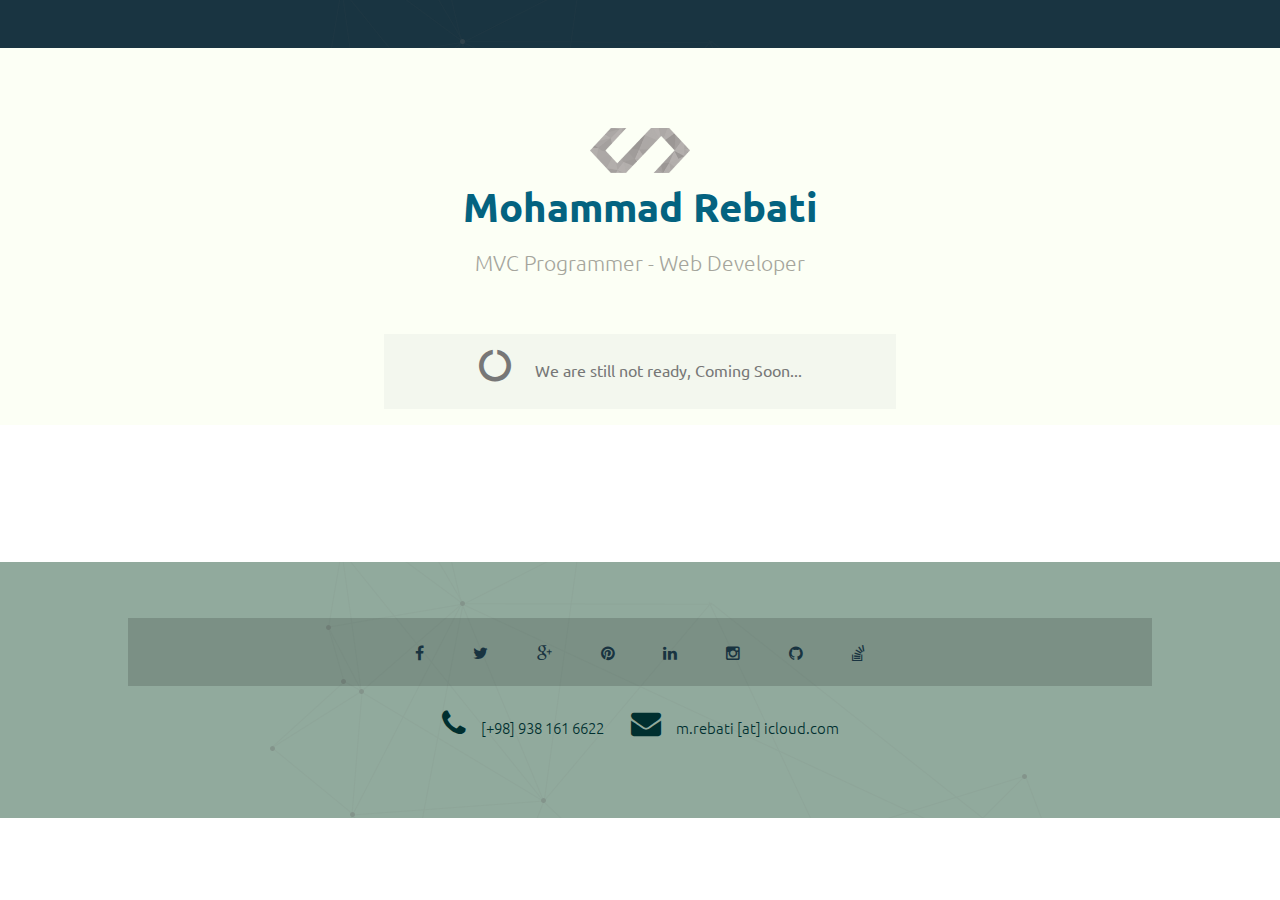
<file: Index.html>
﻿<!DOCTYPE html>
<html xmlns="http://www.w3.org/1999/xhtml">
    <head>
        <meta charset="utf-8">
        <meta content="Mohammad Rebati, Web Developer, MVC, Programmer" name="description">
        <meta content="Mohammad Rebati" name="author">
        <link href="./images/rebati(Logo2).png" rel="shortcut icon">
        <link href="font-awesome-4.3.0/css/font-awesome.css" rel="stylesheet" />
        <link href="site.css" rel="stylesheet" />
        <title>Mohammad Rebati</title>
    </head>
<body>
    <header>
        <section class="container">
        </section>
    </header>
    <article>
        <section class="container">
            <img style="width:100px; margin-top:4em;" src="images/rebati(LogoOnly).png" />
            <h1>Mohammad Rebati</h1>
            <h2>MVC Programmer - Web Developer</h2>
            <br/>
            <br/>
            <span><i class="fa fa-circle-o-notch fa-spin fa-2x"></i> &nbsp; &nbsp; &nbsp;We are still not ready, Coming Soon...</span>
            
            <section class="content">
                <h3>About me , Around me</h3>
                <p>Computer Engineer Student in Islamic Azad University,
                    C# / MVC programmer and web developer, I found interest
                    in MVC Application wrote in <a href="http://www.asp.net">ASP.NET</a>
                    , built the <a href="/Home/Content/CMS">Rebati CMS</a> 
                    in this Platform.
                    I have been working with the latest technologies on my own course, Things like:
                    SingleR , WebAPIs and etc. which are related to the back-end.
                    In front-end technologies I have experience with JQuery , AJAX , SASS , CSS3 , HTML5 , Json Data , XML JavaScript.
                    <br/>
                </p>
            </section>
            
            <section class="content">
                <h3>About me , Around me</h3>
                <p>
                    Computer Engineer Student in Islamic Azad University,
                    C# / MVC programmer and web developer, I found interest
                    in MVC Application wrote in <a href="http://www.asp.net">ASP.NET</a>
                    , built the <a href="/Home/Content/CMS">Rebati CMS</a>
                    in this Platform.
                    I have been working with the latest technologies on my own course, Things like:
                    SingleR , WebAPIs and etc. which are related to the back-end.
                    In front-end technologies I have experience with JQuery , AJAX , SASS , CSS3 , HTML5 , Json Data , XML JavaScript.
                    <br />
                </p>
            </section>
            
            <section class="content">
                <h3>ASP developer</h3>
                <p>
                    <b>MVP nominate</b>
                    Computer Engineer Student in Islamic Azad University,
                    C# / MVC programmer and web developer, I found interest
                    in MVC Application wrote in <a href="http://www.asp.net">ASP.NET</a>
                    , built the <a href="/Home/Content/CMS">Rebati CMS</a>
                    in this Platform.
                    I have been working with the latest technologies on my own course, Things like:
                    SingleR , WebAPIs and etc. which are related to the back-end.
                    In front-end technologies I have experience with JQuery , AJAX , SASS , CSS3 , HTML5 , Json Data , XML JavaScript.
                    <br />
                </p>
            </section>
        </section>
    </article>
    <footer>
        <section class="container">
            <div class="social">
                <a href="http://www.facebook.com/mohammad.rebati"><i class="fa fa-facebook"></i></a>
                <a href="http://www.twitter.com/MRebati"><i class="fa fa-twitter"></i></a>
                <a href="http://www.google.com/+mohammadrebati"><i class="fa fa-google-plus"></i></a>
                <a href="http://www.pintrest.com/mohammad.rebati"><i class="fa fa-pinterest"></i></a>
                <a href="http://www.linkedin.com/mohammad.rebati"><i class="fa fa-linkedin"></i></a>
                <a href="http://www.instagram.com/mohammadrebati"><i class="fa fa-instagram"></i></a>
                <a href="http://www.github.io/mohammad.rebati"><i class="fa fa-github"></i></a>
                <a href="http://www.stackoverflow.com/mohammad.rebati"><i class="fa fa-stack-overflow"></i></a>
            </div>
            <div class="contactme">
                <span><i class="fa fa-phone fa-2x"></i>[+98] 938 161 6622</span> &nbsp; &nbsp; &nbsp; &nbsp;
                <span><i class="fa fa-envelope fa-2x"></i>m.rebati [at] icloud.com</span>
            </div>
        </section>
    </footer>
</body>
</html>
</file>
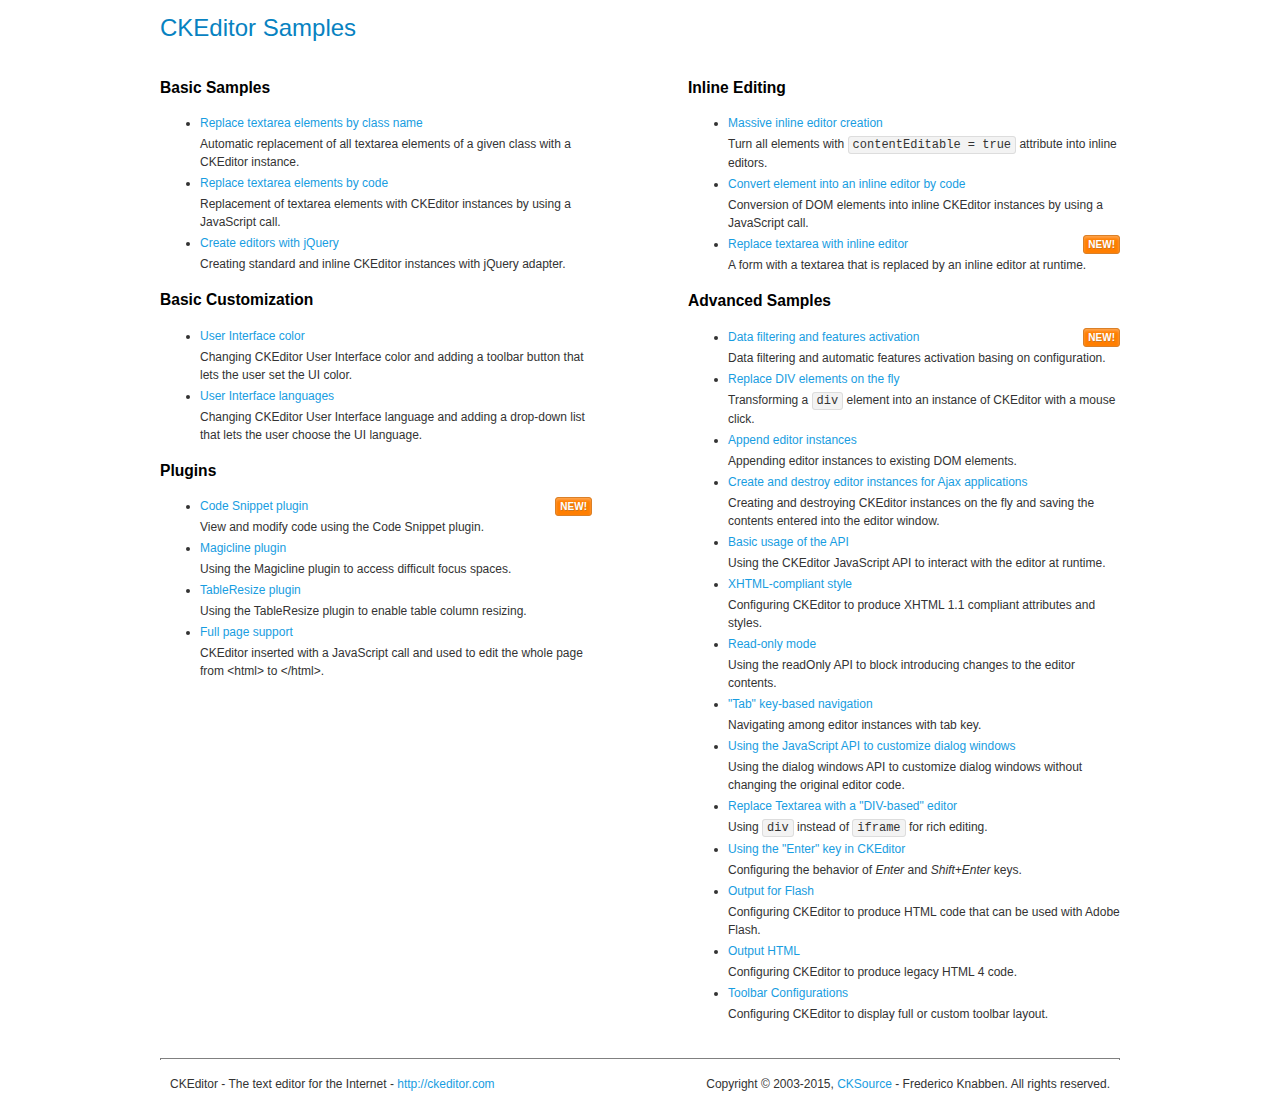
<file: ckeditor/samples/index.html>
<!DOCTYPE html>
<!--
Copyright (c) 2003-2015, CKSource - Frederico Knabben. All rights reserved.
For licensing, see LICENSE.md or http://ckeditor.com/license
-->
<html>
<head>
	<meta charset="utf-8">
	<title>CKEditor Samples</title>
	<link rel="stylesheet" href="sample.css">
</head>
<body>
	<h1 class="samples">
		CKEditor Samples
	</h1>
	<div class="twoColumns">
		<div class="twoColumnsLeft">
			<h2 class="samples">
				Basic Samples
			</h2>
			<dl class="samples">
				<dt><a class="samples" href="replacebyclass.html">Replace textarea elements by class name</a></dt>
				<dd>Automatic replacement of all textarea elements of a given class with a CKEditor instance.</dd>

				<dt><a class="samples" href="replacebycode.html">Replace textarea elements by code</a></dt>
				<dd>Replacement of textarea elements with CKEditor instances by using a JavaScript call.</dd>

				<dt><a class="samples" href="jquery.html">Create editors with jQuery</a></dt>
				<dd>Creating standard and inline CKEditor instances with jQuery adapter.</dd>
			</dl>

			<h2 class="samples">
				Basic Customization
			</h2>
			<dl class="samples">
				<dt><a class="samples" href="uicolor.html">User Interface color</a></dt>
				<dd>Changing CKEditor User Interface color and adding a toolbar button that lets the user set the UI color.</dd>

				<dt><a class="samples" href="uilanguages.html">User Interface languages</a></dt>
				<dd>Changing CKEditor User Interface language and adding a drop-down list that lets the user choose the UI language.</dd>
			</dl>


			<h2 class="samples">Plugins</h2>
<dl class="samples">
<dt><a class="samples" href="plugins/codesnippet/codesnippet.html">Code Snippet plugin</a><span class="new">New!</span></dt>
<dd>View and modify code using the Code Snippet plugin.</dd>

<dt><a class="samples" href="plugins/magicline/magicline.html">Magicline plugin</a></dt>
<dd>Using the Magicline plugin to access difficult focus spaces.</dd>

<dt><a class="samples" href="plugins/tableresize/tableresize.html">TableResize plugin</a></dt>
<dd>Using the TableResize plugin to enable table column resizing.</dd>

<dt><a class="samples" href="plugins/wysiwygarea/fullpage.html">Full page support</a></dt>
<dd>CKEditor inserted with a JavaScript call and used to edit the whole page from &lt;html&gt; to &lt;/html&gt;.</dd>
</dl>
		</div>
		<div class="twoColumnsRight">
			<h2 class="samples">
				Inline Editing
			</h2>
			<dl class="samples">
				<dt><a class="samples" href="inlineall.html">Massive inline editor creation</a></dt>
				<dd>Turn all elements with <code>contentEditable = true</code> attribute into inline editors.</dd>

				<dt><a class="samples" href="inlinebycode.html">Convert element into an inline editor by code</a></dt>
				<dd>Conversion of DOM elements into inline CKEditor instances by using a JavaScript call.</dd>

				<dt><a class="samples" href="inlinetextarea.html">Replace textarea with inline editor</a> <span class="new">New!</span></dt>
				<dd>A form with a textarea that is replaced by an inline editor at runtime.</dd>

				
			</dl>

			<h2 class="samples">
				Advanced Samples
			</h2>
			<dl class="samples">
				<dt><a class="samples" href="datafiltering.html">Data filtering and features activation</a> <span class="new">New!</span></dt>
				<dd>Data filtering and automatic features activation basing on configuration.</dd>

				<dt><a class="samples" href="divreplace.html">Replace DIV elements on the fly</a></dt>
				<dd>Transforming a <code>div</code> element into an instance of CKEditor with a mouse click.</dd>

				<dt><a class="samples" href="appendto.html">Append editor instances</a></dt>
				<dd>Appending editor instances to existing DOM elements.</dd>

				<dt><a class="samples" href="ajax.html">Create and destroy editor instances for Ajax applications</a></dt>
				<dd>Creating and destroying CKEditor instances on the fly and saving the contents entered into the editor window.</dd>

				<dt><a class="samples" href="api.html">Basic usage of the API</a></dt>
				<dd>Using the CKEditor JavaScript API to interact with the editor at runtime.</dd>

				<dt><a class="samples" href="xhtmlstyle.html">XHTML-compliant style</a></dt>
				<dd>Configuring CKEditor to produce XHTML 1.1 compliant attributes and styles.</dd>

				<dt><a class="samples" href="readonly.html">Read-only mode</a></dt>
				<dd>Using the readOnly API to block introducing changes to the editor contents.</dd>

				<dt><a class="samples" href="tabindex.html">"Tab" key-based navigation</a></dt>
				<dd>Navigating among editor instances with tab key.</dd>


				
<dt><a class="samples" href="plugins/dialog/dialog.html">Using the JavaScript API to customize dialog windows</a></dt>
<dd>Using the dialog windows API to customize dialog windows without changing the original editor code.</dd>

<dt><a class="samples" href="plugins/divarea/divarea.html">Replace Textarea with a &quot;DIV-based&quot; editor</a></dt>
<dd>Using <code>div</code> instead of <code>iframe</code> for rich editing.</dd>

<dt><a class="samples" href="plugins/enterkey/enterkey.html">Using the &quot;Enter&quot; key in CKEditor</a></dt>
<dd>Configuring the behavior of <em>Enter</em> and <em>Shift+Enter</em> keys.</dd>

<dt><a class="samples" href="plugins/htmlwriter/outputforflash.html">Output for Flash</a></dt>
<dd>Configuring CKEditor to produce HTML code that can be used with Adobe Flash.</dd>

<dt><a class="samples" href="plugins/htmlwriter/outputhtml.html">Output HTML</a></dt>
<dd>Configuring CKEditor to produce legacy HTML 4 code.</dd>

<dt><a class="samples" href="plugins/toolbar/toolbar.html">Toolbar Configurations</a></dt>
<dd>Configuring CKEditor to display full or custom toolbar layout.</dd>

			</dl>
		</div>
	</div>
	<div id="footer">
		<hr>
		<p>
			CKEditor - The text editor for the Internet - <a class="samples" href="http://ckeditor.com/">http://ckeditor.com</a>
		</p>
		<p id="copy">
			Copyright &copy; 2003-2015, <a class="samples" href="http://cksource.com/">CKSource</a> - Frederico Knabben. All rights reserved.
		</p>
	</div>
</body>
</html>
</file>
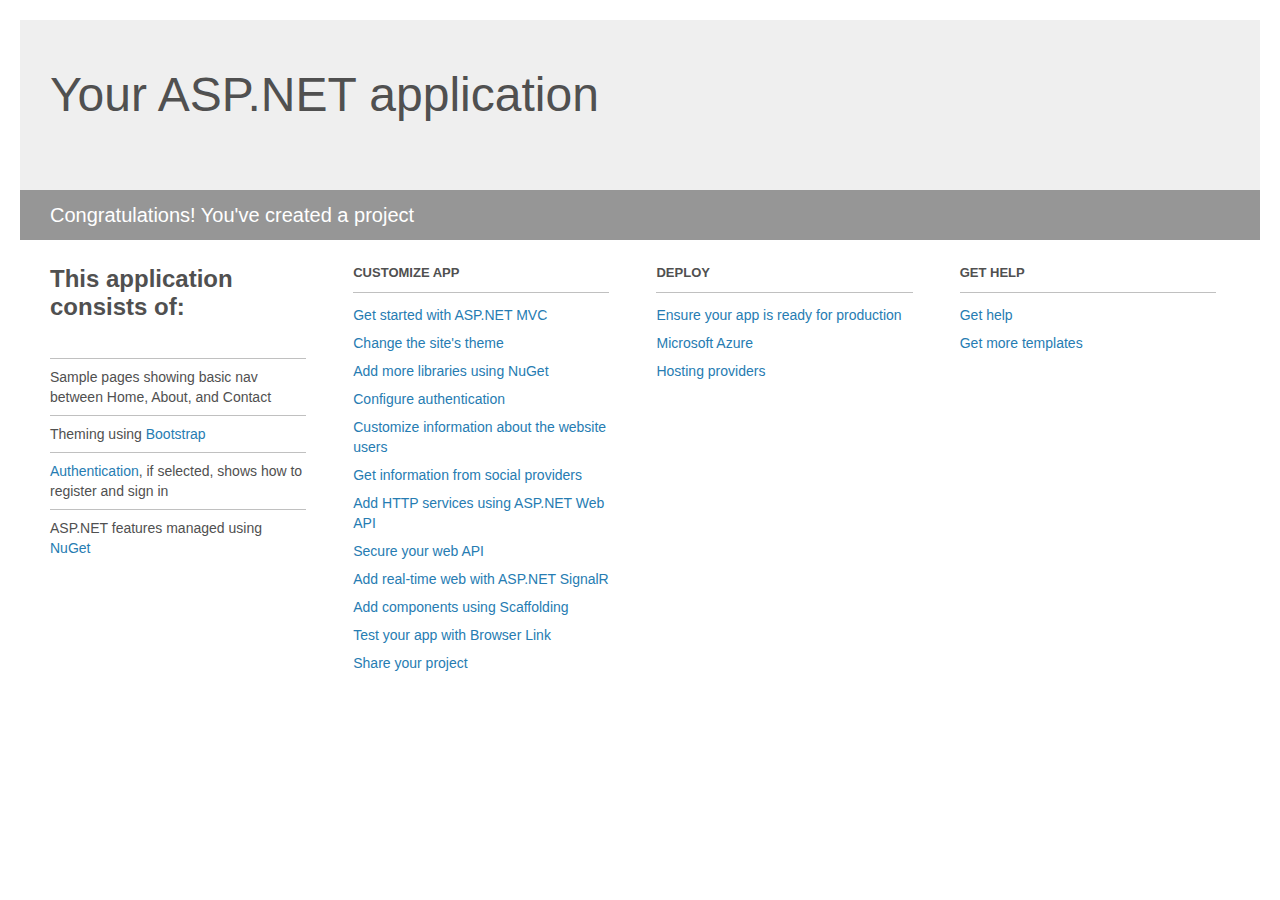
<file: Project_Readme.html>
﻿<!DOCTYPE html>
<html lang="en">
<head>
    <meta charset="utf-8" />
    <title>Your ASP.NET application</title>
    <style>
        body {
            background: #fff;
            color: #505050;
            font: 14px 'Segoe UI', tahoma, arial, helvetica, sans-serif;
            margin: 20px;
            padding: 0;
        }

        #header {
            background: #efefef;
            padding: 0;
        }

        h1 {
            font-size: 48px;
            font-weight: normal;
            margin: 0;
            padding: 0 30px;
            line-height: 150px;
        }

        p {
            font-size: 20px;
            color: #fff;
            background: #969696;
            padding: 0 30px;
            line-height: 50px;
        }

        #main {
            padding: 5px 30px;
        }

        .section {
            width: 21.7%;
            float: left;
            margin: 0 0 0 4%;
        }

            .section h2 {
                font-size: 13px;
                text-transform: uppercase;
                margin: 0;
                border-bottom: 1px solid silver;
                padding-bottom: 12px;
                margin-bottom: 8px;
            }

            .section.first {
                margin-left: 0;
            }

                .section.first h2 {
                    font-size: 24px;
                    text-transform: none;
                    margin-bottom: 25px;
                    border: none;
                }

                .section.first li {
                    border-top: 1px solid silver;
                    padding: 8px 0;
                }

            .section.last {
                margin-right: 0;
            }

        ul {
            list-style: none;
            padding: 0;
            margin: 0;
            line-height: 20px;
        }

        li {
            padding: 4px 0;
        }

        a {
            color: #267cb2;
            text-decoration: none;
        }

            a:hover {
                text-decoration: underline;
            }
    </style>
</head>
<body>

    <div id="header">
        <h1>Your ASP.NET application</h1>
        <p>Congratulations! You've created a project</p>
    </div>

    <div id="main">
        <div class="section first">
            <h2>This application consists of:</h2>
            <ul>
                <li>Sample pages showing basic nav between Home, About, and Contact</li>
                <li>Theming using <a href="http://go.microsoft.com/fwlink/?LinkID=320754">Bootstrap</a></li>
                <li><a href="http://go.microsoft.com/fwlink/?LinkID=320755">Authentication</a>, if selected, shows how to register and sign in</li>
                <li>ASP.NET features managed using <a href="http://go.microsoft.com/fwlink/?LinkID=320756">NuGet</a></li>
            </ul>
        </div>

        <div class="section">
            <h2>Customize app</h2>
            <ul>
                <li><a href="http://go.microsoft.com/fwlink/?LinkID=320757">Get started with ASP.NET MVC</a></li>
                <li><a href="http://go.microsoft.com/fwlink/?LinkID=320758">Change the site's theme</a></li>
                <li><a href="http://go.microsoft.com/fwlink/?LinkID=320759">Add more libraries using NuGet</a></li>
                <li><a href="http://go.microsoft.com/fwlink/?LinkID=320760">Configure authentication</a></li>
                <li><a href="http://go.microsoft.com/fwlink/?LinkID=320761">Customize information about the website users</a></li>
                <li><a href="http://go.microsoft.com/fwlink/?LinkID=320762">Get information from social providers</a></li>
                <li><a href="http://go.microsoft.com/fwlink/?LinkID=320763">Add HTTP services using ASP.NET Web API</a></li>
                <li><a href="http://go.microsoft.com/fwlink/?LinkID=320764">Secure your web API</a></li>
                <li><a href="http://go.microsoft.com/fwlink/?LinkID=320765">Add real-time web with ASP.NET SignalR</a></li>
                <li><a href="http://go.microsoft.com/fwlink/?LinkID=320766">Add components using Scaffolding</a></li>
                <li><a href="http://go.microsoft.com/fwlink/?LinkID=320767">Test your app with Browser Link</a></li>
                <li><a href="http://go.microsoft.com/fwlink/?LinkID=320768">Share your project</a></li>
            </ul>
        </div>

        <div class="section">
            <h2>Deploy</h2>
            <ul>
                <li><a href="http://go.microsoft.com/fwlink/?LinkID=320769">Ensure your app is ready for production</a></li>
                <li><a href="http://go.microsoft.com/fwlink/?LinkID=320770">Microsoft Azure</a></li>
                <li><a href="http://go.microsoft.com/fwlink/?LinkID=320771">Hosting providers</a></li>
            </ul>
        </div>

        <div class="section last">
            <h2>Get help</h2>
            <ul>
                <li><a href="http://go.microsoft.com/fwlink/?LinkID=320772">Get help</a></li>
                <li><a href="http://go.microsoft.com/fwlink/?LinkID=320773">Get more templates</a></li>
            </ul>
        </div>
    </div>

</body>
</html>
</file>
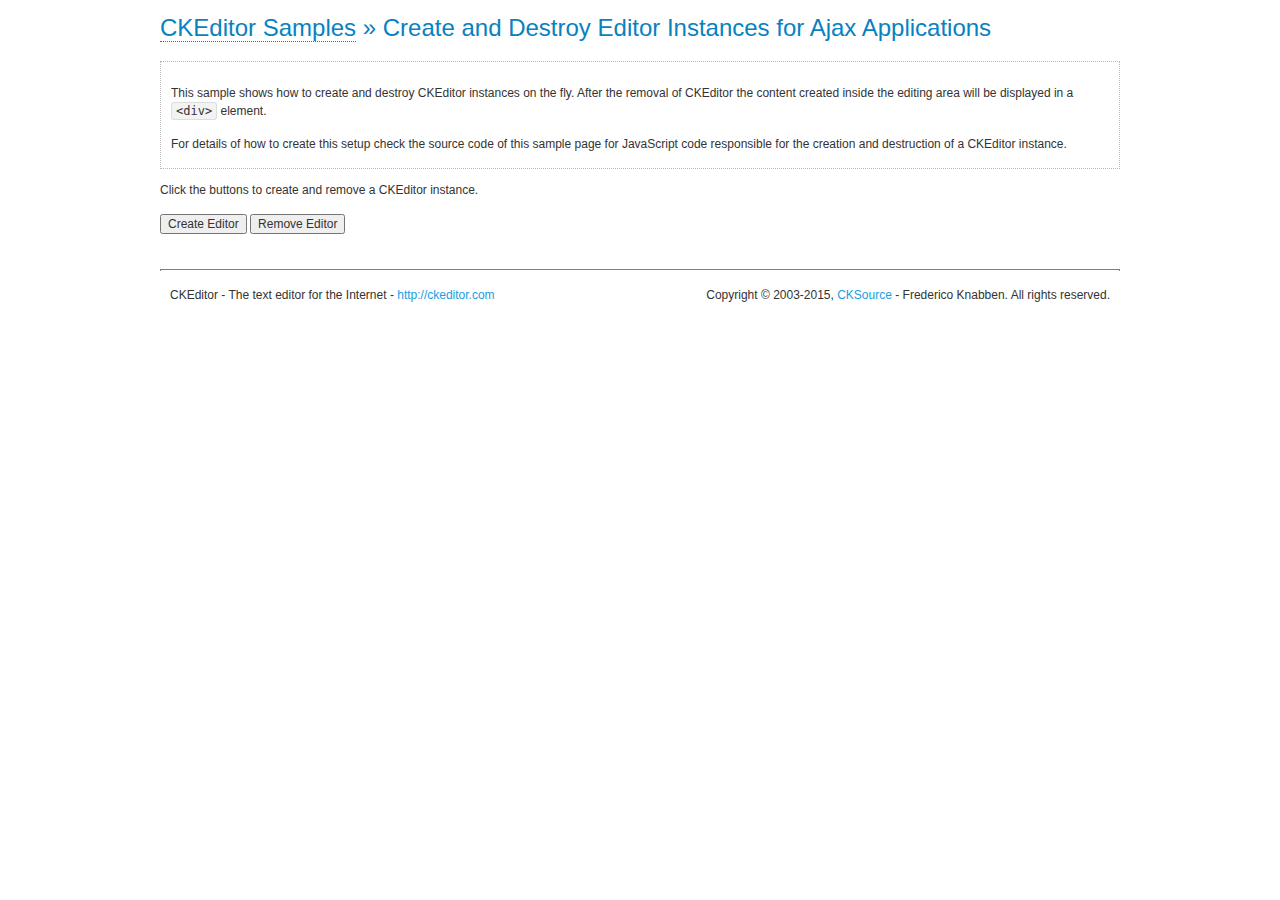
<file: ckeditor/samples/ajax.html>
<!DOCTYPE html>
<!--
Copyright (c) 2003-2015, CKSource - Frederico Knabben. All rights reserved.
For licensing, see LICENSE.md or http://ckeditor.com/license
-->
<html>
<head>
	<meta charset="utf-8">
	<title>Ajax &mdash; CKEditor Sample</title>
	<script src="../ckeditor.js"></script>
	<link rel="stylesheet" href="sample.css">
	<script>

		var editor, html = '';

		function createEditor() {
			if ( editor )
				return;

			// Create a new editor inside the <div id="editor">, setting its value to html
			var config = {};
			editor = CKEDITOR.appendTo( 'editor', config, html );
		}

		function removeEditor() {
			if ( !editor )
				return;

			// Retrieve the editor contents. In an Ajax application, this data would be
			// sent to the server or used in any other way.
			document.getElementById( 'editorcontents' ).innerHTML = html = editor.getData();
			document.getElementById( 'contents' ).style.display = '';

			// Destroy the editor.
			editor.destroy();
			editor = null;
		}

	</script>
</head>
<body>
	<h1 class="samples">
		<a href="index.html">CKEditor Samples</a> &raquo; Create and Destroy Editor Instances for Ajax Applications
	</h1>
	<div class="description">
		<p>
			This sample shows how to create and destroy CKEditor instances on the fly. After the removal of CKEditor the content created inside the editing
			area will be displayed in a <code>&lt;div&gt;</code> element.
		</p>
		<p>
			For details of how to create this setup check the source code of this sample page
			for JavaScript code responsible for the creation and destruction of a CKEditor instance.
		</p>
	</div>
	<p>Click the buttons to create and remove a CKEditor instance.</p>
	<p>
		<input onclick="createEditor();" type="button" value="Create Editor">
		<input onclick="removeEditor();" type="button" value="Remove Editor">
	</p>
	<!-- This div will hold the editor. -->
	<div id="editor">
	</div>
	<div id="contents" style="display: none">
		<p>
			Edited Contents:
		</p>
		<!-- This div will be used to display the editor contents. -->
		<div id="editorcontents">
		</div>
	</div>
	<div id="footer">
		<hr>
		<p>
			CKEditor - The text editor for the Internet - <a class="samples" href="http://ckeditor.com/">http://ckeditor.com</a>
		</p>
		<p id="copy">
			Copyright &copy; 2003-2015, <a class="samples" href="http://cksource.com/">CKSource</a> - Frederico
			Knabben. All rights reserved.
		</p>
	</div>
</body>
</html>
</file>
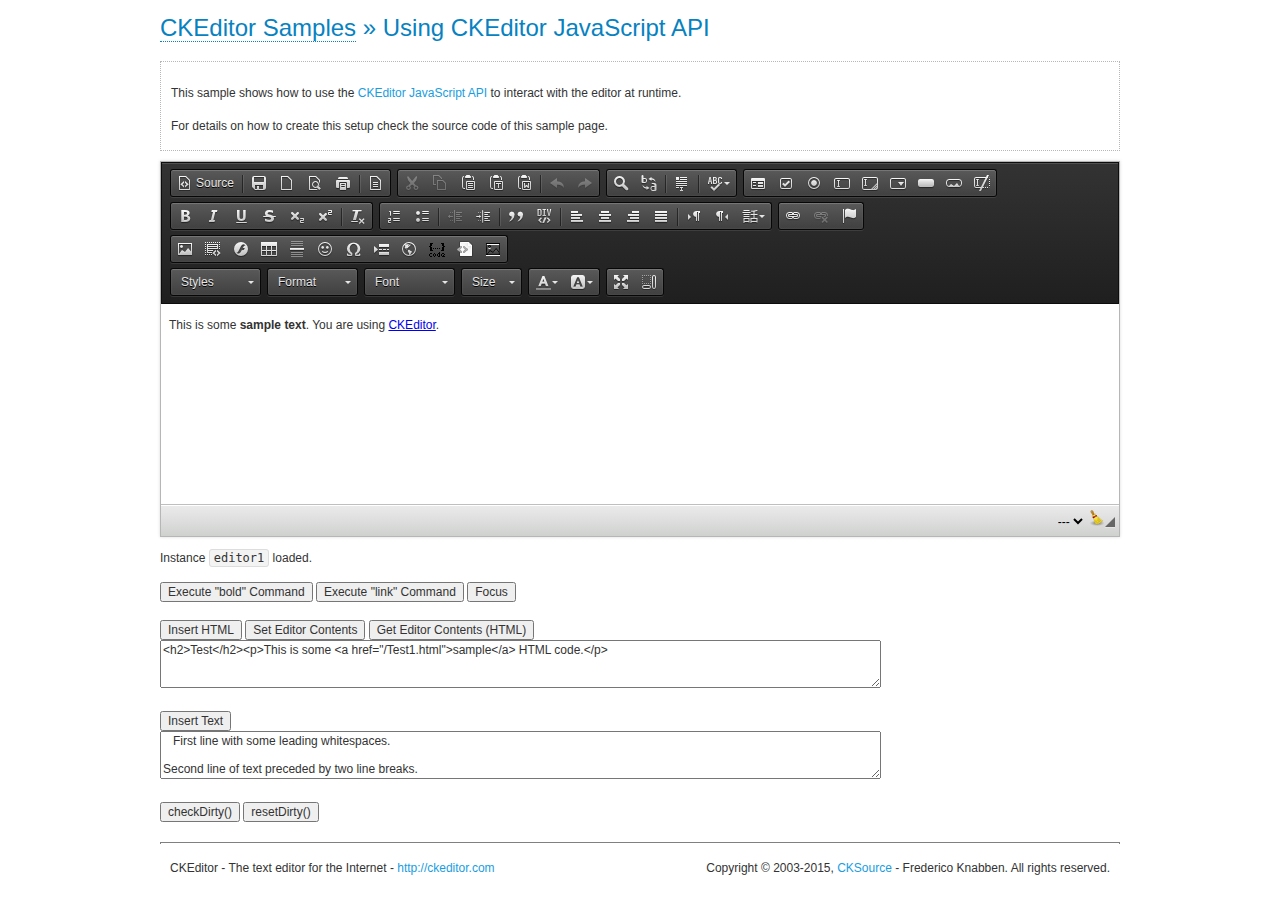
<file: ckeditor/samples/api.html>
<!DOCTYPE html>
<!--
Copyright (c) 2003-2015, CKSource - Frederico Knabben. All rights reserved.
For licensing, see LICENSE.md or http://ckeditor.com/license
-->
<html>
<head>
	<meta charset="utf-8">
	<title>API Usage &mdash; CKEditor Sample</title>
	<script src="../ckeditor.js"></script>
	<link href="sample.css" rel="stylesheet">
	<script>

// The instanceReady event is fired, when an instance of CKEditor has finished
// its initialization.
CKEDITOR.on( 'instanceReady', function( ev ) {
	// Show the editor name and description in the browser status bar.
	document.getElementById( 'eMessage' ).innerHTML = 'Instance <code>' + ev.editor.name + '<\/code> loaded.';

	// Show this sample buttons.
	document.getElementById( 'eButtons' ).style.display = 'block';
});

function InsertHTML() {
	// Get the editor instance that we want to interact with.
	var editor = CKEDITOR.instances.editor1;
	var value = document.getElementById( 'htmlArea' ).value;

	// Check the active editing mode.
	if ( editor.mode == 'wysiwyg' )
	{
		// Insert HTML code.
		// http://docs.ckeditor.com/#!/api/CKEDITOR.editor-method-insertHtml
		editor.insertHtml( value );
	}
	else
		alert( 'You must be in WYSIWYG mode!' );
}

function InsertText() {
	// Get the editor instance that we want to interact with.
	var editor = CKEDITOR.instances.editor1;
	var value = document.getElementById( 'txtArea' ).value;

	// Check the active editing mode.
	if ( editor.mode == 'wysiwyg' )
	{
		// Insert as plain text.
		// http://docs.ckeditor.com/#!/api/CKEDITOR.editor-method-insertText
		editor.insertText( value );
	}
	else
		alert( 'You must be in WYSIWYG mode!' );
}

function SetContents() {
	// Get the editor instance that we want to interact with.
	var editor = CKEDITOR.instances.editor1;
	var value = document.getElementById( 'htmlArea' ).value;

	// Set editor contents (replace current contents).
	// http://docs.ckeditor.com/#!/api/CKEDITOR.editor-method-setData
	editor.setData( value );
}

function GetContents() {
	// Get the editor instance that you want to interact with.
	var editor = CKEDITOR.instances.editor1;

	// Get editor contents
	// http://docs.ckeditor.com/#!/api/CKEDITOR.editor-method-getData
	alert( editor.getData() );
}

function ExecuteCommand( commandName ) {
	// Get the editor instance that we want to interact with.
	var editor = CKEDITOR.instances.editor1;

	// Check the active editing mode.
	if ( editor.mode == 'wysiwyg' )
	{
		// Execute the command.
		// http://docs.ckeditor.com/#!/api/CKEDITOR.editor-method-execCommand
		editor.execCommand( commandName );
	}
	else
		alert( 'You must be in WYSIWYG mode!' );
}

function CheckDirty() {
	// Get the editor instance that we want to interact with.
	var editor = CKEDITOR.instances.editor1;
	// Checks whether the current editor contents present changes when compared
	// to the contents loaded into the editor at startup
	// http://docs.ckeditor.com/#!/api/CKEDITOR.editor-method-checkDirty
	alert( editor.checkDirty() );
}

function ResetDirty() {
	// Get the editor instance that we want to interact with.
	var editor = CKEDITOR.instances.editor1;
	// Resets the "dirty state" of the editor (see CheckDirty())
	// http://docs.ckeditor.com/#!/api/CKEDITOR.editor-method-resetDirty
	editor.resetDirty();
	alert( 'The "IsDirty" status has been reset' );
}

function Focus() {
	CKEDITOR.instances.editor1.focus();
}

function onFocus() {
	document.getElementById( 'eMessage' ).innerHTML = '<b>' + this.name + ' is focused </b>';
}

function onBlur() {
	document.getElementById( 'eMessage' ).innerHTML = this.name + ' lost focus';
}

	</script>

</head>
<body>
	<h1 class="samples">
		<a href="index.html">CKEditor Samples</a> &raquo; Using CKEditor JavaScript API
	</h1>
	<div class="description">
	<p>
		This sample shows how to use the
		<a class="samples" href="http://docs.ckeditor.com/#!/api/CKEDITOR.editor">CKEditor JavaScript API</a>
		to interact with the editor at runtime.
	</p>
	<p>
		For details on how to create this setup check the source code of this sample page.
	</p>
	</div>

	<!-- This <div> holds alert messages to be display in the sample page. -->
	<div id="alerts">
		<noscript>
			<p>
				<strong>CKEditor requires JavaScript to run</strong>. In a browser with no JavaScript
				support, like yours, you should still see the contents (HTML data) and you should
				be able to edit it normally, without a rich editor interface.
			</p>
		</noscript>
	</div>
	<form action="../../../samples/sample_posteddata.php" method="post">
		<textarea cols="100" id="editor1" name="editor1" rows="10">&lt;p&gt;This is some &lt;strong&gt;sample text&lt;/strong&gt;. You are using &lt;a href="http://ckeditor.com/"&gt;CKEditor&lt;/a&gt;.&lt;/p&gt;</textarea>

		<script>
			// Replace the <textarea id="editor1"> with an CKEditor instance.
			CKEDITOR.replace( 'editor1', {
				on: {
					focus: onFocus,
					blur: onBlur,

					// Check for availability of corresponding plugins.
					pluginsLoaded: function( evt ) {
						var doc = CKEDITOR.document, ed = evt.editor;
						if ( !ed.getCommand( 'bold' ) )
							doc.getById( 'exec-bold' ).hide();
						if ( !ed.getCommand( 'link' ) )
							doc.getById( 'exec-link' ).hide();
					}
				}
			});
		</script>

		<p id="eMessage">
		</p>

		<div id="eButtons" style="display: none">
			<input id="exec-bold" onclick="ExecuteCommand('bold');" type="button" value="Execute &quot;bold&quot; Command">
			<input id="exec-link" onclick="ExecuteCommand('link');" type="button" value="Execute &quot;link&quot; Command">
			<input onclick="Focus();" type="button" value="Focus">
			<br><br>
			<input onclick="InsertHTML();" type="button" value="Insert HTML">
			<input onclick="SetContents();" type="button" value="Set Editor Contents">
			<input onclick="GetContents();" type="button" value="Get Editor Contents (HTML)">
			<br>
			<textarea cols="100" id="htmlArea" rows="3">&lt;h2&gt;Test&lt;/h2&gt;&lt;p&gt;This is some &lt;a href="/Test1.html"&gt;sample&lt;/a&gt; HTML code.&lt;/p&gt;</textarea>
			<br>
			<br>
			<input onclick="InsertText();" type="button" value="Insert Text">
			<br>
			<textarea cols="100" id="txtArea" rows="3">   First line with some leading whitespaces.

Second line of text preceded by two line breaks.</textarea>
			<br>
			<br>
			<input onclick="CheckDirty();" type="button" value="checkDirty()">
			<input onclick="ResetDirty();" type="button" value="resetDirty()">
		</div>
	</form>
	<div id="footer">
		<hr>
		<p>
			CKEditor - The text editor for the Internet - <a class="samples" href="http://ckeditor.com/">http://ckeditor.com</a>
		</p>
		<p id="copy">
			Copyright &copy; 2003-2015, <a class="samples" href="http://cksource.com/">CKSource</a> - Frederico
			Knabben. All rights reserved.
		</p>
	</div>
</body>
</html>
</file>
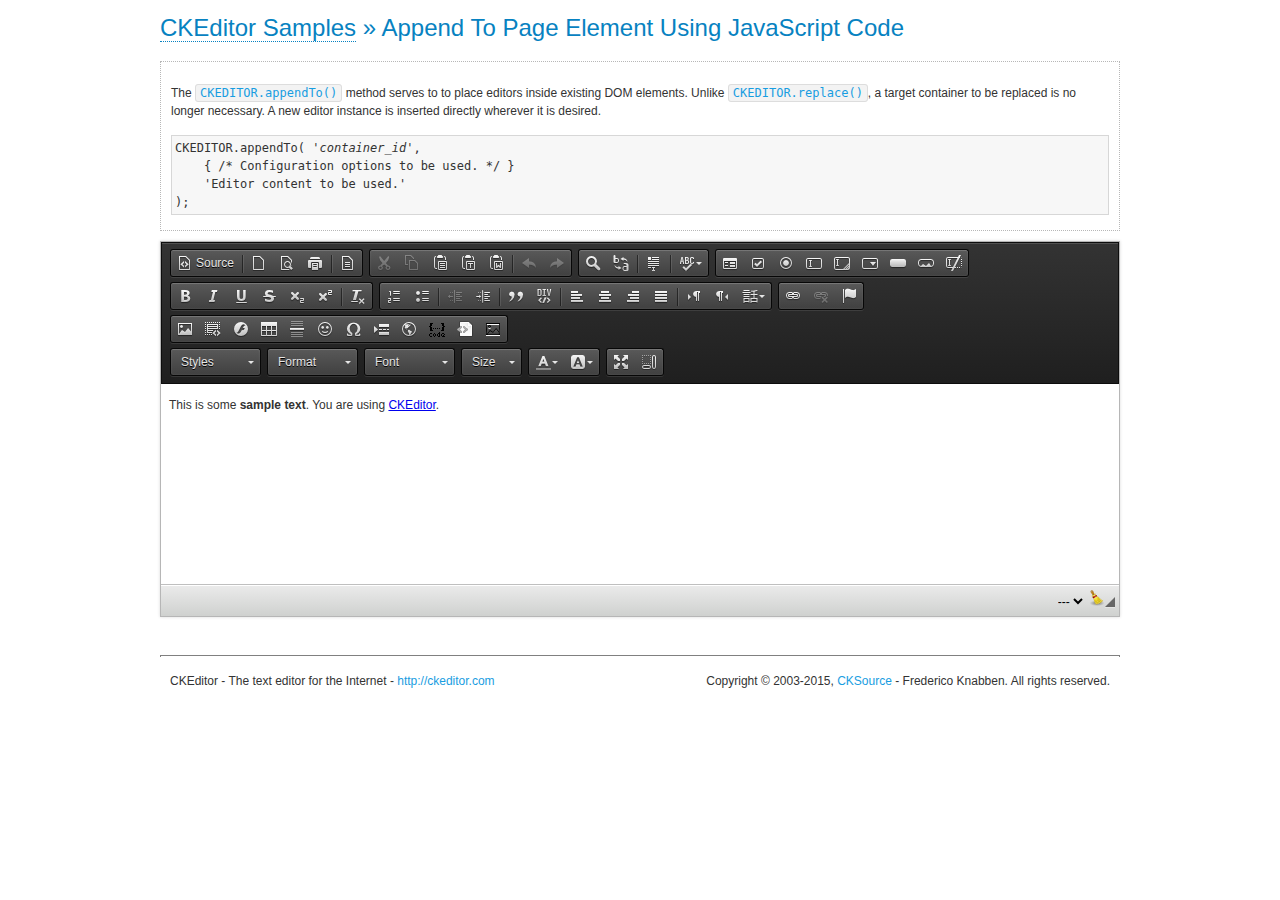
<file: ckeditor/samples/appendto.html>
<!DOCTYPE html>
<!--
Copyright (c) 2003-2015, CKSource - Frederico Knabben. All rights reserved.
For licensing, see LICENSE.md or http://ckeditor.com/license
-->
<html>
<head>
	<meta charset="utf-8">
	<title>Append To Page Element Using JavaScript Code &mdash; CKEditor Sample</title>
	<script src="../ckeditor.js"></script>
	<link rel="stylesheet" href="sample.css">
</head>
<body>
	<h1 class="samples">
		<a href="index.html">CKEditor Samples</a> &raquo; Append To Page Element Using JavaScript Code
	</h1>
	<div id="section1">
		<div class="description">
			<p>
				The <code><a class="samples" href="http://docs.ckeditor.com/#!/api/CKEDITOR-method-appendTo">CKEDITOR.appendTo()</a></code> method serves to to place editors inside existing DOM elements. Unlike <code><a class="samples" href="http://docs.ckeditor.com/#!/api/CKEDITOR-method-replace">CKEDITOR.replace()</a></code>,
				a target container to be replaced is no longer necessary. A new editor
				instance is inserted directly wherever it is desired.
			</p>
<pre class="samples">CKEDITOR.appendTo( '<em>container_id</em>',
	{ /* Configuration options to be used. */ }
	'Editor content to be used.'
);</pre>
		</div>
		<script>

			// This call can be placed at any point after the
			// DOM element to append CKEditor to or inside the <head><script>
			// in a window.onload event handler.

			// Append a CKEditor instance using the default configuration and the
			// provided content to the <div> element of ID "section1".
			CKEDITOR.appendTo( 'section1',
				null,
				'<p>This is some <strong>sample text</strong>. You are using <a href="http://ckeditor.com/">CKEditor</a>.</p>'
			);

		</script>
	</div>
	<br>
	<div id="footer">
		<hr>
		<p>
			CKEditor - The text editor for the Internet - <a class="samples" href="http://ckeditor.com/">http://ckeditor.com</a>
		</p>
		<p id="copy">
			Copyright &copy; 2003-2015, <a class="samples" href="http://cksource.com/">CKSource</a> - Frederico
			Knabben. All rights reserved.
		</p>
	</div>
</body>
</html>
</file>
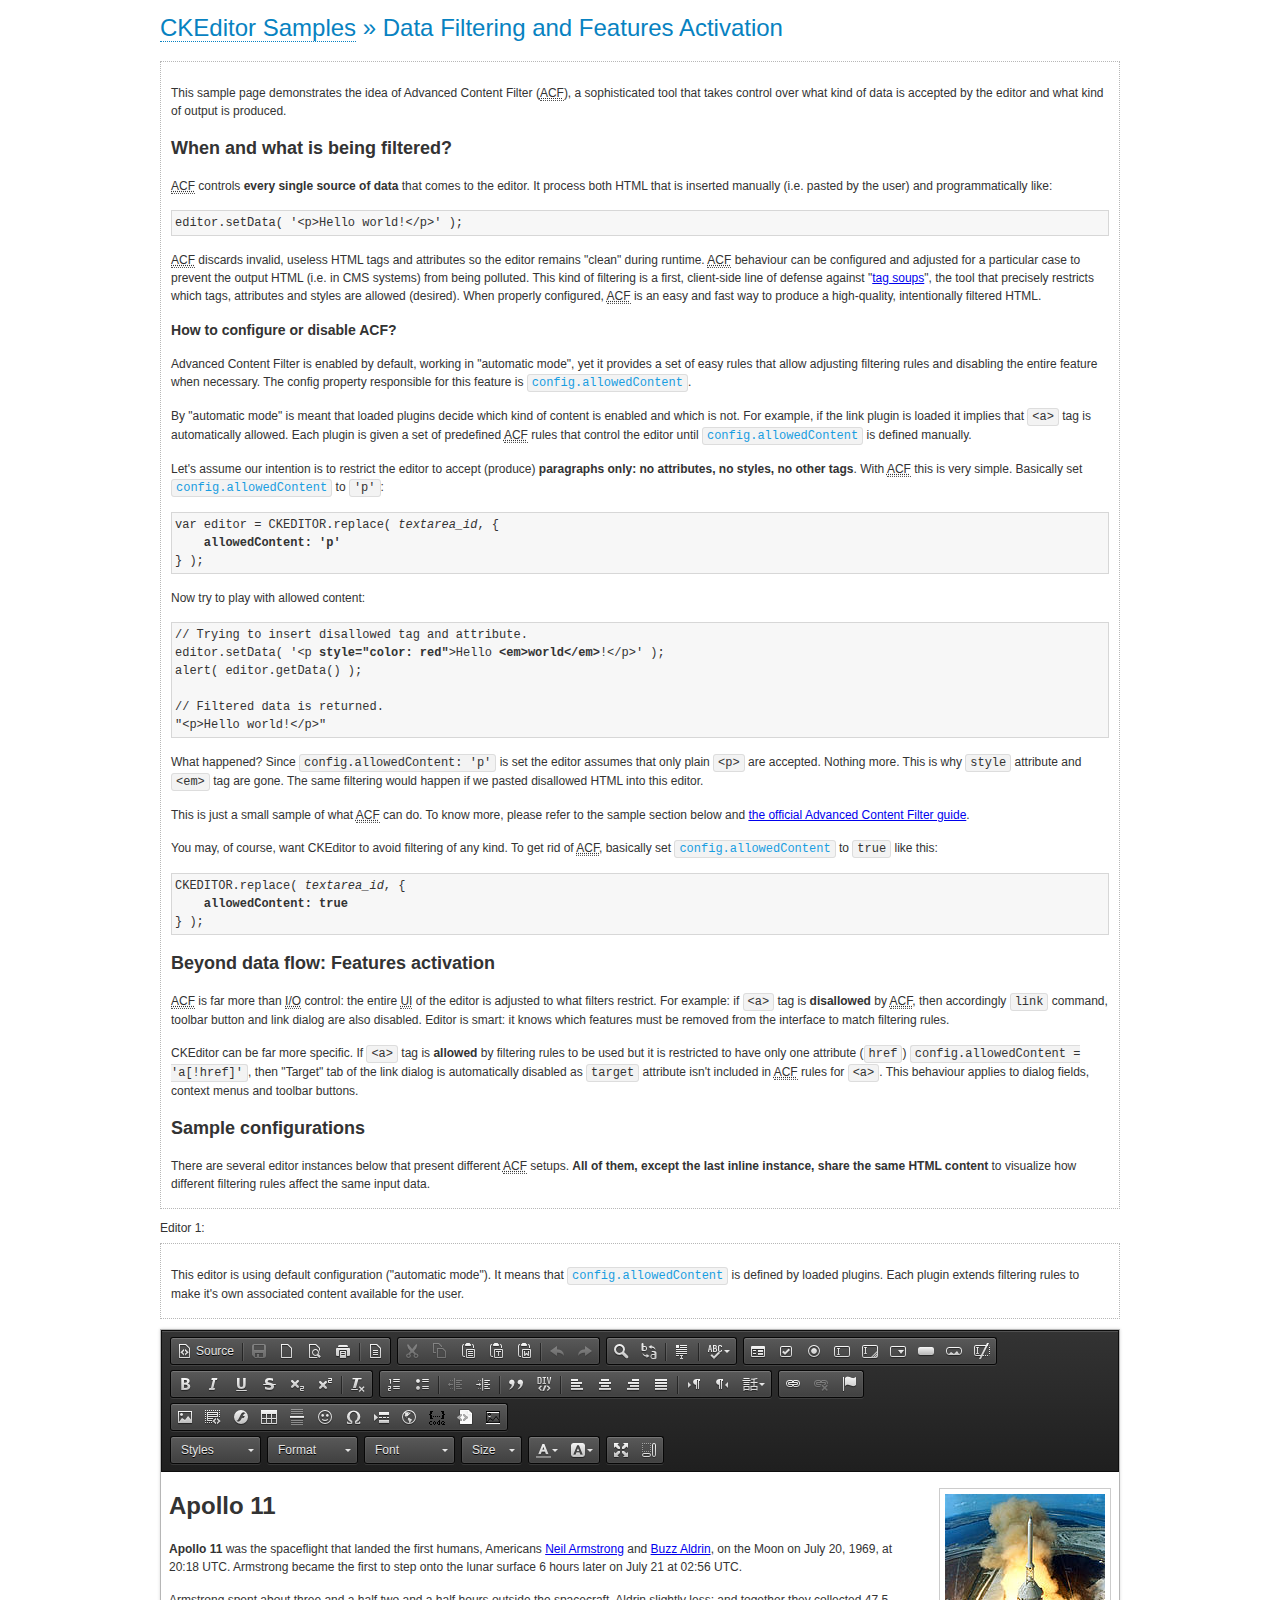
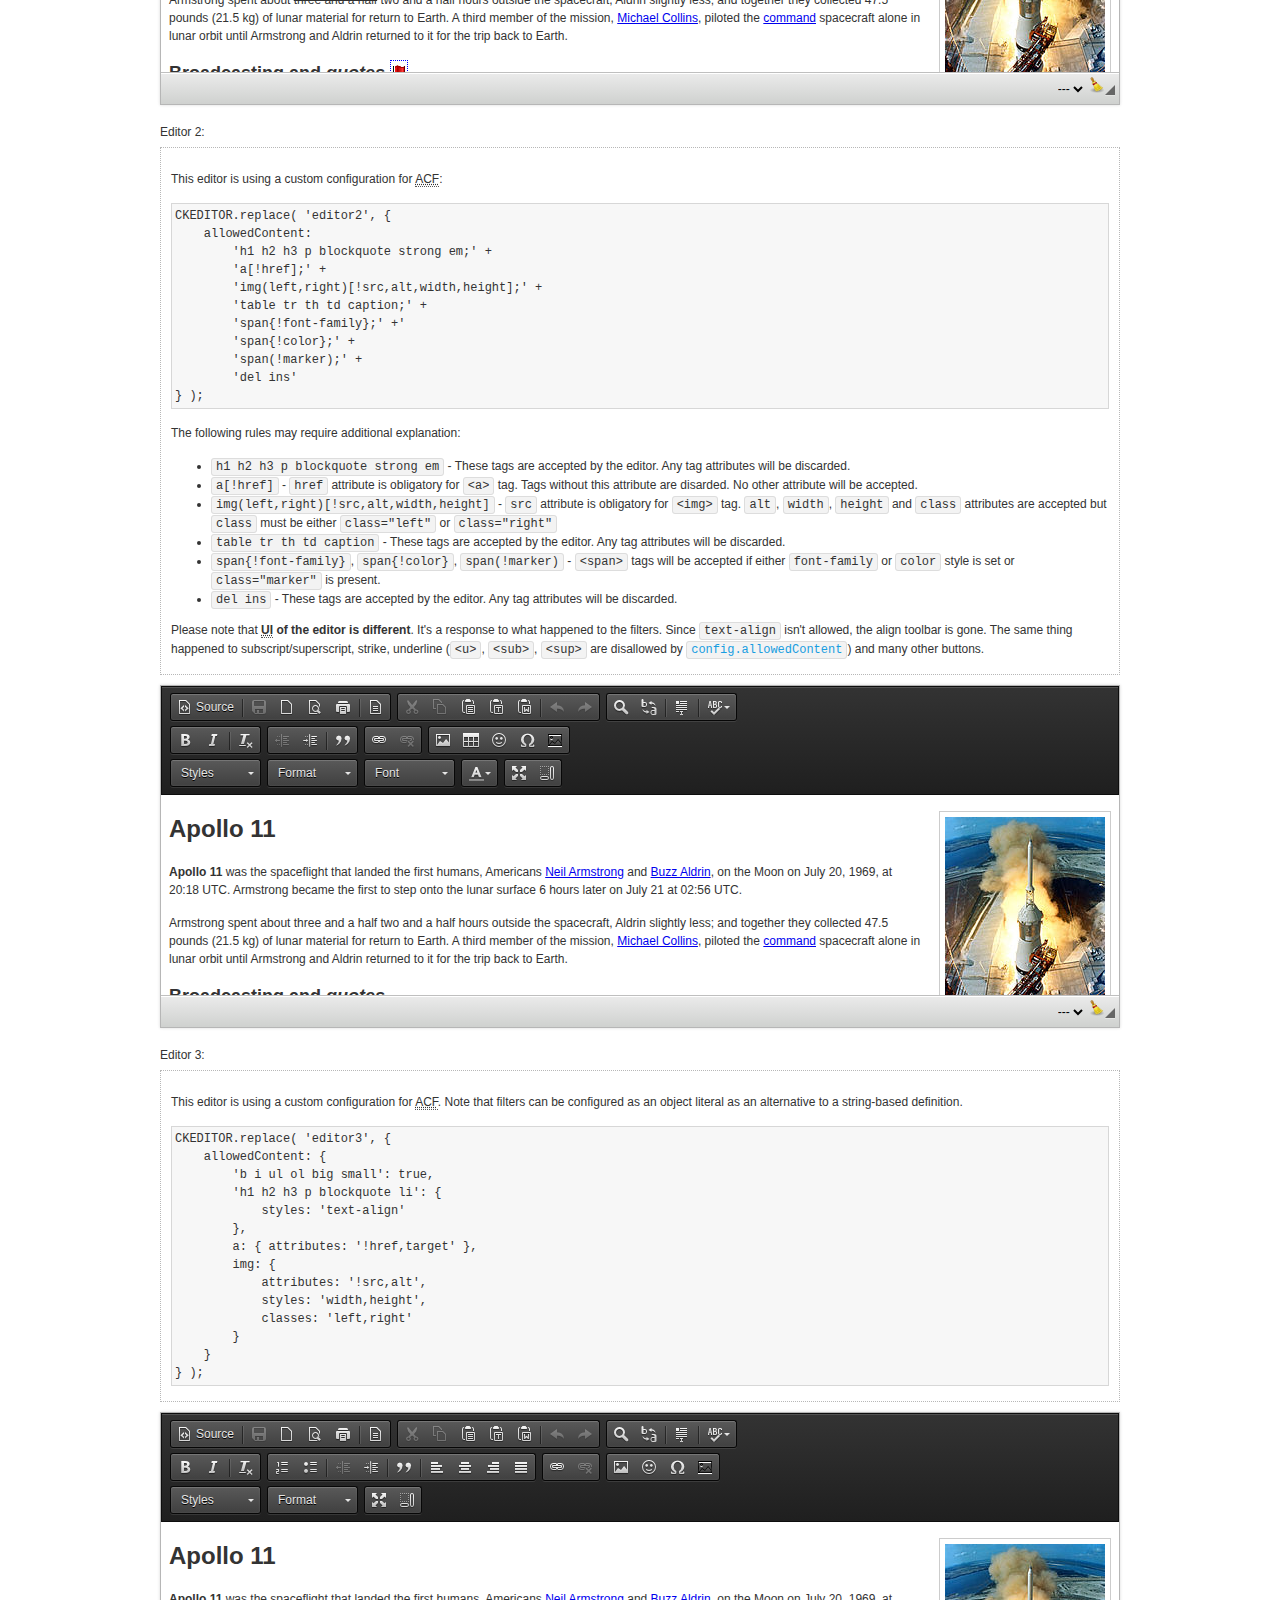
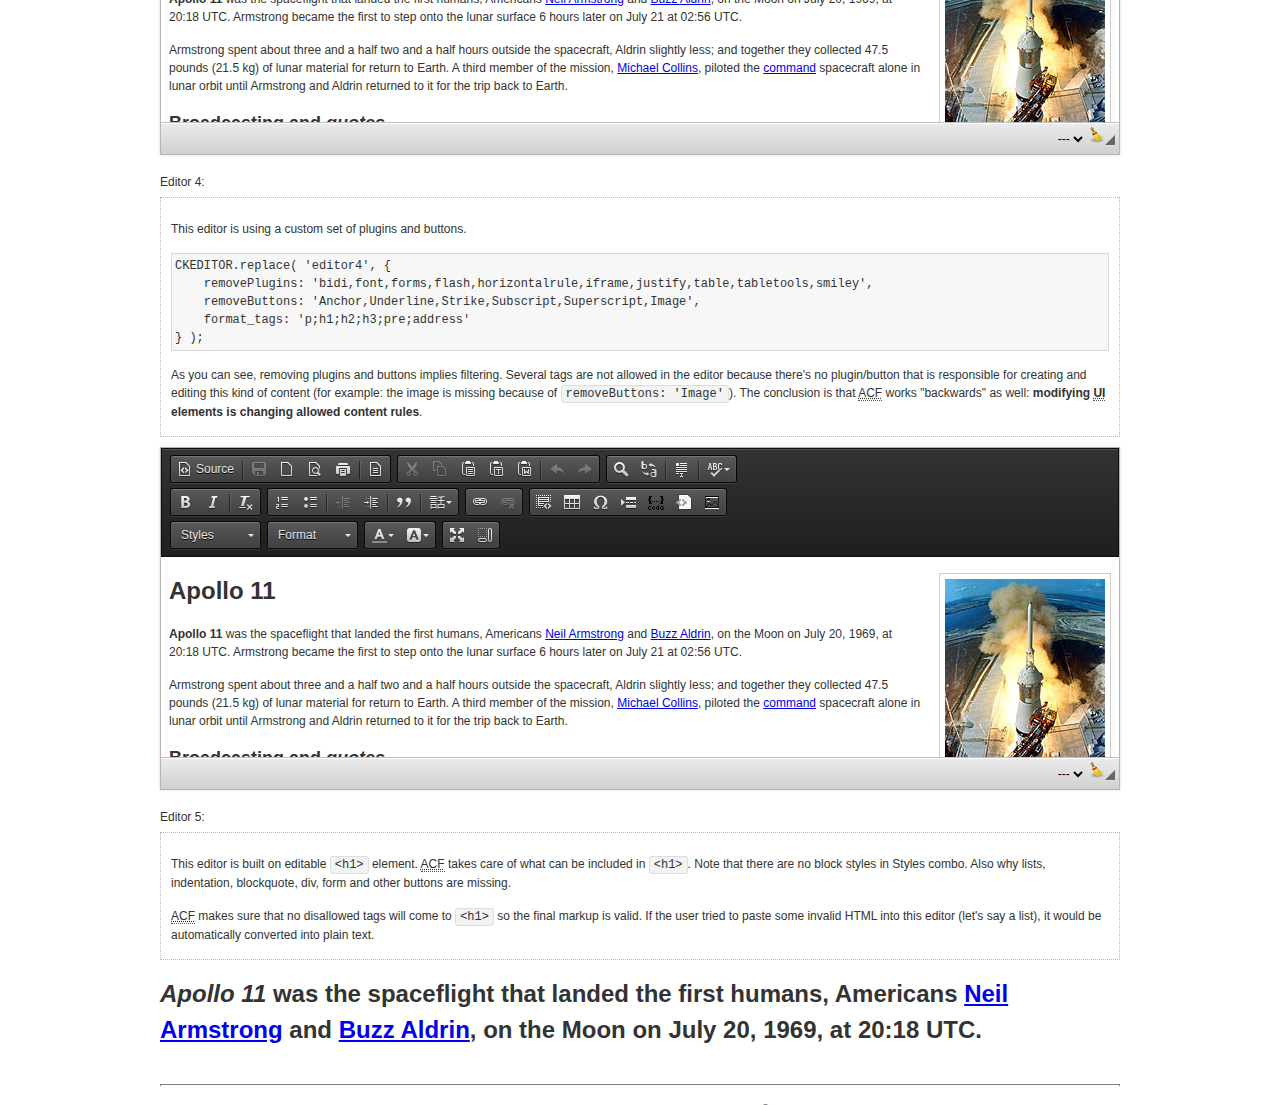
<file: ckeditor/samples/datafiltering.html>
<!DOCTYPE html>
<!--
Copyright (c) 2003-2015, CKSource - Frederico Knabben. All rights reserved.
For licensing, see LICENSE.md or http://ckeditor.com/license
-->
<html>
<head>
	<meta charset="utf-8">
	<title>Data Filtering &mdash; CKEditor Sample</title>
	<script src="../ckeditor.js"></script>
	<link rel="stylesheet" href="sample.css">
	<script>
		// Remove advanced tabs for all editors.
		CKEDITOR.config.removeDialogTabs = 'image:advanced;link:advanced;flash:advanced;creatediv:advanced;editdiv:advanced';
	</script>
</head>
<body>
	<h1 class="samples">
		<a href="index.html">CKEditor Samples</a> &raquo; Data Filtering and Features Activation
	</h1>
	<div class="description">
		<p>
			This sample page demonstrates the idea of Advanced Content Filter
			(<abbr title="Advanced Content Filter">ACF</abbr>), a sophisticated
			tool that takes control over what kind of data is accepted by the editor and what
			kind of output is produced.
		</p>
		<h2>When and what is being filtered?</h2>
		<p>
			<abbr title="Advanced Content Filter">ACF</abbr> controls
			<strong>every single source of data</strong> that comes to the editor.
			It process both HTML that is inserted manually (i.e. pasted by the user)
			and programmatically like:
		</p>
<pre class="samples">
editor.setData( '&lt;p&gt;Hello world!&lt;/p&gt;' );
</pre>
		<p>
			<abbr title="Advanced Content Filter">ACF</abbr> discards invalid,
			useless HTML tags and attributes so the editor remains "clean" during
			runtime. <abbr title="Advanced Content Filter">ACF</abbr> behaviour
			can be configured and adjusted for a particular case to prevent the
			output HTML (i.e. in CMS systems) from being polluted.

			This kind of filtering is a first, client-side line of defense
			against "<a href="http://en.wikipedia.org/wiki/Tag_soup">tag soups</a>",
			the tool that precisely restricts which tags, attributes and styles
			are allowed (desired). When properly configured, <abbr title="Advanced Content Filter">ACF</abbr>
			is an easy and fast way to produce a high-quality, intentionally filtered HTML.
		</p>

		<h3>How to configure or disable ACF?</h3>
		<p>
			Advanced Content Filter is enabled by default, working in "automatic mode", yet
			it provides a set of easy rules that allow adjusting filtering rules
			and disabling the entire feature when necessary. The config property
			responsible for this feature is <code><a class="samples"
			href="http://docs.ckeditor.com/#!/api/CKEDITOR.config-cfg-allowedContent">config.allowedContent</a></code>.
		</p>
		<p>
			By "automatic mode" is meant that loaded plugins decide which kind
			of content is enabled and which is not. For example, if the link
			plugin is loaded it implies that <code>&lt;a&gt;</code> tag is
			automatically allowed. Each plugin is given a set
			of predefined <abbr title="Advanced Content Filter">ACF</abbr> rules
			that control the editor until <code><a class="samples"
			href="http://docs.ckeditor.com/#!/api/CKEDITOR.config-cfg-allowedContent">
			config.allowedContent</a></code>
			is defined manually.
		</p>
		<p>
			Let's assume our intention is to restrict the editor to accept (produce) <strong>paragraphs
			only: no attributes, no styles, no other tags</strong>.
			With <abbr title="Advanced Content Filter">ACF</abbr>
			this is very simple. Basically set <code><a class="samples"
			href="http://docs.ckeditor.com/#!/api/CKEDITOR.config-cfg-allowedContent">
			config.allowedContent</a></code> to <code>'p'</code>:
		</p>
<pre class="samples">
var editor = CKEDITOR.replace( <em>textarea_id</em>, {
	<strong>allowedContent: 'p'</strong>
} );
</pre>
		<p>
			Now try to play with allowed content:
		</p>
<pre class="samples">
// Trying to insert disallowed tag and attribute.
editor.setData( '&lt;p <strong>style="color: red"</strong>&gt;Hello <strong>&lt;em&gt;world&lt;/em&gt;</strong>!&lt;/p&gt;' );
alert( editor.getData() );

// Filtered data is returned.
"&lt;p&gt;Hello world!&lt;/p&gt;"
</pre>
		<p>
			What happened? Since <code>config.allowedContent: 'p'</code> is set the editor assumes
			that only plain <code>&lt;p&gt;</code> are accepted. Nothing more. This is why
			<code>style</code> attribute and <code>&lt;em&gt;</code> tag are gone. The same
			filtering would happen if we pasted disallowed HTML into this editor.
		</p>
		<p>
			This is just a small sample of what <abbr title="Advanced Content Filter">ACF</abbr>
			can do. To know more, please refer to the sample section below and
			<a href="http://docs.ckeditor.com/#!/guide/dev_advanced_content_filter">the official Advanced Content Filter guide</a>.
		</p>
		<p>
			You may, of course, want CKEditor to avoid filtering of any kind.
			To get rid of <abbr title="Advanced Content Filter">ACF</abbr>,
			basically set <code><a class="samples"
			href="http://docs.ckeditor.com/#!/api/CKEDITOR.config-cfg-allowedContent">
			config.allowedContent</a></code> to <code>true</code> like this:
		</p>
<pre class="samples">
CKEDITOR.replace( <em>textarea_id</em>, {
	<strong>allowedContent: true</strong>
} );
</pre>

		<h2>Beyond data flow: Features activation</h2>
		<p>
			<abbr title="Advanced Content Filter">ACF</abbr> is far more than
			<abbr title="Input/Output">I/O</abbr> control: the entire
			<abbr title="User Interface">UI</abbr> of the editor is adjusted to what
			filters restrict. For example: if <code>&lt;a&gt;</code> tag is
			<strong>disallowed</strong>
			by <abbr title="Advanced Content Filter">ACF</abbr>,
			then accordingly <code>link</code> command, toolbar button and link dialog
			are also disabled. Editor is smart: it knows which features must be
			removed from the interface to match filtering rules.
		</p>
		<p>
			CKEditor can be far more specific. If <code>&lt;a&gt;</code> tag is
			<strong>allowed</strong> by filtering rules to be used but it is restricted
			to have only one attribute (<code>href</code>)
			<code>config.allowedContent = 'a[!href]'</code>, then
			"Target" tab of the link dialog is automatically disabled as <code>target</code>
			attribute isn't included in <abbr title="Advanced Content Filter">ACF</abbr> rules
			for <code>&lt;a&gt;</code>. This behaviour applies to dialog fields, context
			menus and toolbar buttons.
		</p>

		<h2>Sample configurations</h2>
		<p>
			There are several editor instances below that present different
			<abbr title="Advanced Content Filter">ACF</abbr> setups. <strong>All of them,
			except the last inline instance, share the same HTML content</strong> to visualize
			how different filtering rules affect the same input data.
		</p>
	</div>

	<div>
		<label for="editor1">
			Editor 1:
		</label>
		<div class="description">
			<p>
				This editor is using default configuration ("automatic mode"). It means that
				<code><a class="samples"
				href="http://docs.ckeditor.com/#!/api/CKEDITOR.config-cfg-allowedContent">
				config.allowedContent</a></code> is defined by loaded plugins.
				Each plugin extends filtering rules to make it's own associated content
				available for the user.
			</p>
		</div>
		<textarea cols="80" id="editor1" name="editor1" rows="10">
			&lt;h1&gt;&lt;img alt=&quot;Saturn V carrying Apollo 11&quot; class=&quot;right&quot; src=&quot;assets/sample.jpg&quot;/&gt; Apollo 11&lt;/h1&gt; &lt;p&gt;&lt;b&gt;Apollo 11&lt;/b&gt; was the spaceflight that landed the first humans, Americans &lt;a href=&quot;http://en.wikipedia.org/wiki/Neil_Armstrong&quot; title=&quot;Neil Armstrong&quot;&gt;Neil Armstrong&lt;/a&gt; and &lt;a href=&quot;http://en.wikipedia.org/wiki/Buzz_Aldrin&quot; title=&quot;Buzz Aldrin&quot;&gt;Buzz Aldrin&lt;/a&gt;, on the Moon on July 20, 1969, at 20:18 UTC. Armstrong became the first to step onto the lunar surface 6 hours later on July 21 at 02:56 UTC.&lt;/p&gt; &lt;p&gt;Armstrong spent about &lt;s&gt;three and a half&lt;/s&gt; two and a half hours outside the spacecraft, Aldrin slightly less; and together they collected 47.5 pounds (21.5&amp;nbsp;kg) of lunar material for return to Earth. A third member of the mission, &lt;a href=&quot;http://en.wikipedia.org/wiki/Michael_Collins_(astronaut)&quot; title=&quot;Michael Collins (astronaut)&quot;&gt;Michael Collins&lt;/a&gt;, piloted the &lt;a href=&quot;http://en.wikipedia.org/wiki/Apollo_Command/Service_Module&quot; title=&quot;Apollo Command/Service Module&quot;&gt;command&lt;/a&gt; spacecraft alone in lunar orbit until Armstrong and Aldrin returned to it for the trip back to Earth.&lt;/p&gt; &lt;h2&gt;Broadcasting and &lt;em&gt;quotes&lt;/em&gt; &lt;a id=&quot;quotes&quot; name=&quot;quotes&quot;&gt;&lt;/a&gt;&lt;/h2&gt; &lt;p&gt;Broadcast on live TV to a world-wide audience, Armstrong stepped onto the lunar surface and described the event as:&lt;/p&gt; &lt;blockquote&gt;&lt;p&gt;One small step for [a] man, one giant leap for mankind.&lt;/p&gt;&lt;/blockquote&gt; &lt;p&gt;Apollo 11 effectively ended the &lt;a href=&quot;http://en.wikipedia.org/wiki/Space_Race&quot; title=&quot;Space Race&quot;&gt;Space Race&lt;/a&gt; and fulfilled a national goal proposed in 1961 by the late U.S. President &lt;a href=&quot;http://en.wikipedia.org/wiki/John_F._Kennedy&quot; title=&quot;John F. Kennedy&quot;&gt;John F. Kennedy&lt;/a&gt; in a speech before the United States Congress:&lt;/p&gt; &lt;blockquote&gt;&lt;p&gt;[...] before this decade is out, of landing a man on the Moon and returning him safely to the Earth.&lt;/p&gt;&lt;/blockquote&gt; &lt;h2&gt;Technical details &lt;a id=&quot;tech-details&quot; name=&quot;tech-details&quot;&gt;&lt;/a&gt;&lt;/h2&gt; &lt;table align=&quot;right&quot; border=&quot;1&quot; bordercolor=&quot;#ccc&quot; cellpadding=&quot;5&quot; cellspacing=&quot;0&quot; style=&quot;border-collapse:collapse;margin:10px 0 10px 15px;&quot;&gt; &lt;caption&gt;&lt;strong&gt;Mission crew&lt;/strong&gt;&lt;/caption&gt; &lt;thead&gt; &lt;tr&gt; &lt;th scope=&quot;col&quot;&gt;Position&lt;/th&gt; &lt;th scope=&quot;col&quot;&gt;Astronaut&lt;/th&gt; &lt;/tr&gt; &lt;/thead&gt; &lt;tbody&gt; &lt;tr&gt; &lt;td&gt;Commander&lt;/td&gt; &lt;td&gt;Neil A. Armstrong&lt;/td&gt; &lt;/tr&gt; &lt;tr&gt; &lt;td&gt;Command Module Pilot&lt;/td&gt; &lt;td&gt;Michael Collins&lt;/td&gt; &lt;/tr&gt; &lt;tr&gt; &lt;td&gt;Lunar Module Pilot&lt;/td&gt; &lt;td&gt;Edwin &amp;quot;Buzz&amp;quot; E. Aldrin, Jr.&lt;/td&gt; &lt;/tr&gt; &lt;/tbody&gt; &lt;/table&gt; &lt;p&gt;Launched by a &lt;strong&gt;Saturn V&lt;/strong&gt; rocket from &lt;a href=&quot;http://en.wikipedia.org/wiki/Kennedy_Space_Center&quot; title=&quot;Kennedy Space Center&quot;&gt;Kennedy Space Center&lt;/a&gt; in Merritt Island, Florida on July 16, Apollo 11 was the fifth manned mission of &lt;a href=&quot;http://en.wikipedia.org/wiki/NASA&quot; title=&quot;NASA&quot;&gt;NASA&lt;/a&gt;&amp;#39;s Apollo program. The Apollo spacecraft had three parts:&lt;/p&gt; &lt;ol&gt; &lt;li&gt;&lt;strong&gt;Command Module&lt;/strong&gt; with a cabin for the three astronauts which was the only part which landed back on Earth&lt;/li&gt; &lt;li&gt;&lt;strong&gt;Service Module&lt;/strong&gt; which supported the Command Module with propulsion, electrical power, oxygen and water&lt;/li&gt; &lt;li&gt;&lt;strong&gt;Lunar Module&lt;/strong&gt; for landing on the Moon.&lt;/li&gt; &lt;/ol&gt; &lt;p&gt;After being sent to the Moon by the Saturn V&amp;#39;s upper stage, the astronauts separated the spacecraft from it and travelled for three days until they entered into lunar orbit. Armstrong and Aldrin then moved into the Lunar Module and landed in the &lt;a href=&quot;http://en.wikipedia.org/wiki/Mare_Tranquillitatis&quot; title=&quot;Mare Tranquillitatis&quot;&gt;Sea of Tranquility&lt;/a&gt;. They stayed a total of about 21 and a half hours on the lunar surface. After lifting off in the upper part of the Lunar Module and rejoining Collins in the Command Module, they returned to Earth and landed in the &lt;a href=&quot;http://en.wikipedia.org/wiki/Pacific_Ocean&quot; title=&quot;Pacific Ocean&quot;&gt;Pacific Ocean&lt;/a&gt; on July 24.&lt;/p&gt; &lt;hr/&gt; &lt;p style=&quot;text-align: right;&quot;&gt;&lt;small&gt;Source: &lt;a href=&quot;http://en.wikipedia.org/wiki/Apollo_11&quot;&gt;Wikipedia.org&lt;/a&gt;&lt;/small&gt;&lt;/p&gt;
		</textarea>

		<script>

			CKEDITOR.replace( 'editor1' );

		</script>
	</div>

	<br>

	<div>
		<label for="editor2">
			Editor 2:
		</label>
		<div class="description">
			<p>
				This editor is using a custom configuration for
				<abbr title="Advanced Content Filter">ACF</abbr>:
			</p>
<pre class="samples">
CKEDITOR.replace( 'editor2', {
	allowedContent:
		'h1 h2 h3 p blockquote strong em;' +
		'a[!href];' +
		'img(left,right)[!src,alt,width,height];' +
		'table tr th td caption;' +
		'span{!font-family};' +'
		'span{!color};' +
		'span(!marker);' +
		'del ins'
} );
</pre>
			<p>
				The following rules may require additional explanation:
			</p>
			<ul>
				<li>
					<code>h1 h2 h3 p blockquote strong em</code> - These tags
					are accepted by the editor. Any tag attributes will be discarded.
				</li>
				<li>
					<code>a[!href]</code> - <code>href</code> attribute is obligatory
					for <code>&lt;a&gt;</code> tag. Tags without this attribute
					are disarded. No other attribute will be accepted.
				</li>
				<li>
					<code>img(left,right)[!src,alt,width,height]</code> - <code>src</code>
					attribute is obligatory for <code>&lt;img&gt;</code> tag.
					<code>alt</code>, <code>width</code>, <code>height</code>
					and <code>class</code> attributes are accepted but
					<code>class</code> must be either <code>class="left"</code>
					or <code>class="right"</code>
				</li>
				<li>
					<code>table tr th td caption</code> - These tags
					are accepted by the editor. Any tag attributes will be discarded.
				</li>
				<li>
					<code>span{!font-family}</code>, <code>span{!color}</code>,
					<code>span(!marker)</code> - <code>&lt;span&gt;</code> tags
					will be accepted if either <code>font-family</code> or
					<code>color</code> style is set or <code>class="marker"</code>
					is present.
				</li>
				<li>
					<code>del ins</code> - These tags
					are accepted by the editor. Any tag attributes will be discarded.
				</li>
			</ul>
			<p>
				Please note that <strong><abbr title="User Interface">UI</abbr> of the
				editor is different</strong>. It's a response to what happened to the filters.
				Since <code>text-align</code> isn't allowed, the align toolbar is gone.
				The same thing happened to subscript/superscript, strike, underline
				(<code>&lt;u&gt;</code>, <code>&lt;sub&gt;</code>, <code>&lt;sup&gt;</code>
				are disallowed by <code><a class="samples"
				href="http://docs.ckeditor.com/#!/api/CKEDITOR.config-cfg-allowedContent">
				config.allowedContent</a></code>) and many other buttons.
			</p>
		</div>
		<textarea cols="80" id="editor2" name="editor2" rows="10">
			&lt;h1&gt;&lt;img alt=&quot;Saturn V carrying Apollo 11&quot; class=&quot;right&quot; src=&quot;assets/sample.jpg&quot;/&gt; Apollo 11&lt;/h1&gt; &lt;p&gt;&lt;b&gt;Apollo 11&lt;/b&gt; was the spaceflight that landed the first humans, Americans &lt;a href=&quot;http://en.wikipedia.org/wiki/Neil_Armstrong&quot; title=&quot;Neil Armstrong&quot;&gt;Neil Armstrong&lt;/a&gt; and &lt;a href=&quot;http://en.wikipedia.org/wiki/Buzz_Aldrin&quot; title=&quot;Buzz Aldrin&quot;&gt;Buzz Aldrin&lt;/a&gt;, on the Moon on July 20, 1969, at 20:18 UTC. Armstrong became the first to step onto the lunar surface 6 hours later on July 21 at 02:56 UTC.&lt;/p&gt; &lt;p&gt;Armstrong spent about &lt;s&gt;three and a half&lt;/s&gt; two and a half hours outside the spacecraft, Aldrin slightly less; and together they collected 47.5 pounds (21.5&amp;nbsp;kg) of lunar material for return to Earth. A third member of the mission, &lt;a href=&quot;http://en.wikipedia.org/wiki/Michael_Collins_(astronaut)&quot; title=&quot;Michael Collins (astronaut)&quot;&gt;Michael Collins&lt;/a&gt;, piloted the &lt;a href=&quot;http://en.wikipedia.org/wiki/Apollo_Command/Service_Module&quot; title=&quot;Apollo Command/Service Module&quot;&gt;command&lt;/a&gt; spacecraft alone in lunar orbit until Armstrong and Aldrin returned to it for the trip back to Earth.&lt;/p&gt; &lt;h2&gt;Broadcasting and &lt;em&gt;quotes&lt;/em&gt; &lt;a id=&quot;quotes&quot; name=&quot;quotes&quot;&gt;&lt;/a&gt;&lt;/h2&gt; &lt;p&gt;Broadcast on live TV to a world-wide audience, Armstrong stepped onto the lunar surface and described the event as:&lt;/p&gt; &lt;blockquote&gt;&lt;p&gt;One small step for [a] man, one giant leap for mankind.&lt;/p&gt;&lt;/blockquote&gt; &lt;p&gt;Apollo 11 effectively ended the &lt;a href=&quot;http://en.wikipedia.org/wiki/Space_Race&quot; title=&quot;Space Race&quot;&gt;Space Race&lt;/a&gt; and fulfilled a national goal proposed in 1961 by the late U.S. President &lt;a href=&quot;http://en.wikipedia.org/wiki/John_F._Kennedy&quot; title=&quot;John F. Kennedy&quot;&gt;John F. Kennedy&lt;/a&gt; in a speech before the United States Congress:&lt;/p&gt; &lt;blockquote&gt;&lt;p&gt;[...] before this decade is out, of landing a man on the Moon and returning him safely to the Earth.&lt;/p&gt;&lt;/blockquote&gt; &lt;h2&gt;Technical details &lt;a id=&quot;tech-details&quot; name=&quot;tech-details&quot;&gt;&lt;/a&gt;&lt;/h2&gt; &lt;table align=&quot;right&quot; border=&quot;1&quot; bordercolor=&quot;#ccc&quot; cellpadding=&quot;5&quot; cellspacing=&quot;0&quot; style=&quot;border-collapse:collapse;margin:10px 0 10px 15px;&quot;&gt; &lt;caption&gt;&lt;strong&gt;Mission crew&lt;/strong&gt;&lt;/caption&gt; &lt;thead&gt; &lt;tr&gt; &lt;th scope=&quot;col&quot;&gt;Position&lt;/th&gt; &lt;th scope=&quot;col&quot;&gt;Astronaut&lt;/th&gt; &lt;/tr&gt; &lt;/thead&gt; &lt;tbody&gt; &lt;tr&gt; &lt;td&gt;Commander&lt;/td&gt; &lt;td&gt;Neil A. Armstrong&lt;/td&gt; &lt;/tr&gt; &lt;tr&gt; &lt;td&gt;Command Module Pilot&lt;/td&gt; &lt;td&gt;Michael Collins&lt;/td&gt; &lt;/tr&gt; &lt;tr&gt; &lt;td&gt;Lunar Module Pilot&lt;/td&gt; &lt;td&gt;Edwin &amp;quot;Buzz&amp;quot; E. Aldrin, Jr.&lt;/td&gt; &lt;/tr&gt; &lt;/tbody&gt; &lt;/table&gt; &lt;p&gt;Launched by a &lt;strong&gt;Saturn V&lt;/strong&gt; rocket from &lt;a href=&quot;http://en.wikipedia.org/wiki/Kennedy_Space_Center&quot; title=&quot;Kennedy Space Center&quot;&gt;Kennedy Space Center&lt;/a&gt; in Merritt Island, Florida on July 16, Apollo 11 was the fifth manned mission of &lt;a href=&quot;http://en.wikipedia.org/wiki/NASA&quot; title=&quot;NASA&quot;&gt;NASA&lt;/a&gt;&amp;#39;s Apollo program. The Apollo spacecraft had three parts:&lt;/p&gt; &lt;ol&gt; &lt;li&gt;&lt;strong&gt;Command Module&lt;/strong&gt; with a cabin for the three astronauts which was the only part which landed back on Earth&lt;/li&gt; &lt;li&gt;&lt;strong&gt;Service Module&lt;/strong&gt; which supported the Command Module with propulsion, electrical power, oxygen and water&lt;/li&gt; &lt;li&gt;&lt;strong&gt;Lunar Module&lt;/strong&gt; for landing on the Moon.&lt;/li&gt; &lt;/ol&gt; &lt;p&gt;After being sent to the Moon by the Saturn V&amp;#39;s upper stage, the astronauts separated the spacecraft from it and travelled for three days until they entered into lunar orbit. Armstrong and Aldrin then moved into the Lunar Module and landed in the &lt;a href=&quot;http://en.wikipedia.org/wiki/Mare_Tranquillitatis&quot; title=&quot;Mare Tranquillitatis&quot;&gt;Sea of Tranquility&lt;/a&gt;. They stayed a total of about 21 and a half hours on the lunar surface. After lifting off in the upper part of the Lunar Module and rejoining Collins in the Command Module, they returned to Earth and landed in the &lt;a href=&quot;http://en.wikipedia.org/wiki/Pacific_Ocean&quot; title=&quot;Pacific Ocean&quot;&gt;Pacific Ocean&lt;/a&gt; on July 24.&lt;/p&gt; &lt;hr/&gt; &lt;p style=&quot;text-align: right;&quot;&gt;&lt;small&gt;Source: &lt;a href=&quot;http://en.wikipedia.org/wiki/Apollo_11&quot;&gt;Wikipedia.org&lt;/a&gt;&lt;/small&gt;&lt;/p&gt;
		</textarea>
		<script>

			CKEDITOR.replace( 'editor2', {
				allowedContent:
					'h1 h2 h3 p blockquote strong em;' +
					'a[!href];' +
					'img(left,right)[!src,alt,width,height];' +
					'table tr th td caption;' +
					'span{!font-family};' +
					'span{!color};' +
					'span(!marker);' +
					'del ins'
			} );

		</script>
	</div>

	<br>

	<div>
		<label for="editor3">
			Editor 3:
		</label>
		<div class="description">
			<p>
				This editor is using a custom configuration for
				<abbr title="Advanced Content Filter">ACF</abbr>.
				Note that filters can be configured as an object literal
				as an alternative to a string-based definition.
			</p>
<pre class="samples">
CKEDITOR.replace( 'editor3', {
	allowedContent: {
		'b i ul ol big small': true,
		'h1 h2 h3 p blockquote li': {
			styles: 'text-align'
		},
		a: { attributes: '!href,target' },
		img: {
			attributes: '!src,alt',
			styles: 'width,height',
			classes: 'left,right'
		}
	}
} );
</pre>
		</div>
		<textarea cols="80" id="editor3" name="editor3" rows="10">
			&lt;h1&gt;&lt;img alt=&quot;Saturn V carrying Apollo 11&quot; class=&quot;right&quot; src=&quot;assets/sample.jpg&quot;/&gt; Apollo 11&lt;/h1&gt; &lt;p&gt;&lt;b&gt;Apollo 11&lt;/b&gt; was the spaceflight that landed the first humans, Americans &lt;a href=&quot;http://en.wikipedia.org/wiki/Neil_Armstrong&quot; title=&quot;Neil Armstrong&quot;&gt;Neil Armstrong&lt;/a&gt; and &lt;a href=&quot;http://en.wikipedia.org/wiki/Buzz_Aldrin&quot; title=&quot;Buzz Aldrin&quot;&gt;Buzz Aldrin&lt;/a&gt;, on the Moon on July 20, 1969, at 20:18 UTC. Armstrong became the first to step onto the lunar surface 6 hours later on July 21 at 02:56 UTC.&lt;/p&gt; &lt;p&gt;Armstrong spent about &lt;s&gt;three and a half&lt;/s&gt; two and a half hours outside the spacecraft, Aldrin slightly less; and together they collected 47.5 pounds (21.5&amp;nbsp;kg) of lunar material for return to Earth. A third member of the mission, &lt;a href=&quot;http://en.wikipedia.org/wiki/Michael_Collins_(astronaut)&quot; title=&quot;Michael Collins (astronaut)&quot;&gt;Michael Collins&lt;/a&gt;, piloted the &lt;a href=&quot;http://en.wikipedia.org/wiki/Apollo_Command/Service_Module&quot; title=&quot;Apollo Command/Service Module&quot;&gt;command&lt;/a&gt; spacecraft alone in lunar orbit until Armstrong and Aldrin returned to it for the trip back to Earth.&lt;/p&gt; &lt;h2&gt;Broadcasting and &lt;em&gt;quotes&lt;/em&gt; &lt;a id=&quot;quotes&quot; name=&quot;quotes&quot;&gt;&lt;/a&gt;&lt;/h2&gt; &lt;p&gt;Broadcast on live TV to a world-wide audience, Armstrong stepped onto the lunar surface and described the event as:&lt;/p&gt; &lt;blockquote&gt;&lt;p&gt;One small step for [a] man, one giant leap for mankind.&lt;/p&gt;&lt;/blockquote&gt; &lt;p&gt;Apollo 11 effectively ended the &lt;a href=&quot;http://en.wikipedia.org/wiki/Space_Race&quot; title=&quot;Space Race&quot;&gt;Space Race&lt;/a&gt; and fulfilled a national goal proposed in 1961 by the late U.S. President &lt;a href=&quot;http://en.wikipedia.org/wiki/John_F._Kennedy&quot; title=&quot;John F. Kennedy&quot;&gt;John F. Kennedy&lt;/a&gt; in a speech before the United States Congress:&lt;/p&gt; &lt;blockquote&gt;&lt;p&gt;[...] before this decade is out, of landing a man on the Moon and returning him safely to the Earth.&lt;/p&gt;&lt;/blockquote&gt; &lt;h2&gt;Technical details &lt;a id=&quot;tech-details&quot; name=&quot;tech-details&quot;&gt;&lt;/a&gt;&lt;/h2&gt; &lt;table align=&quot;right&quot; border=&quot;1&quot; bordercolor=&quot;#ccc&quot; cellpadding=&quot;5&quot; cellspacing=&quot;0&quot; style=&quot;border-collapse:collapse;margin:10px 0 10px 15px;&quot;&gt; &lt;caption&gt;&lt;strong&gt;Mission crew&lt;/strong&gt;&lt;/caption&gt; &lt;thead&gt; &lt;tr&gt; &lt;th scope=&quot;col&quot;&gt;Position&lt;/th&gt; &lt;th scope=&quot;col&quot;&gt;Astronaut&lt;/th&gt; &lt;/tr&gt; &lt;/thead&gt; &lt;tbody&gt; &lt;tr&gt; &lt;td&gt;Commander&lt;/td&gt; &lt;td&gt;Neil A. Armstrong&lt;/td&gt; &lt;/tr&gt; &lt;tr&gt; &lt;td&gt;Command Module Pilot&lt;/td&gt; &lt;td&gt;Michael Collins&lt;/td&gt; &lt;/tr&gt; &lt;tr&gt; &lt;td&gt;Lunar Module Pilot&lt;/td&gt; &lt;td&gt;Edwin &amp;quot;Buzz&amp;quot; E. Aldrin, Jr.&lt;/td&gt; &lt;/tr&gt; &lt;/tbody&gt; &lt;/table&gt; &lt;p&gt;Launched by a &lt;strong&gt;Saturn V&lt;/strong&gt; rocket from &lt;a href=&quot;http://en.wikipedia.org/wiki/Kennedy_Space_Center&quot; title=&quot;Kennedy Space Center&quot;&gt;Kennedy Space Center&lt;/a&gt; in Merritt Island, Florida on July 16, Apollo 11 was the fifth manned mission of &lt;a href=&quot;http://en.wikipedia.org/wiki/NASA&quot; title=&quot;NASA&quot;&gt;NASA&lt;/a&gt;&amp;#39;s Apollo program. The Apollo spacecraft had three parts:&lt;/p&gt; &lt;ol&gt; &lt;li&gt;&lt;strong&gt;Command Module&lt;/strong&gt; with a cabin for the three astronauts which was the only part which landed back on Earth&lt;/li&gt; &lt;li&gt;&lt;strong&gt;Service Module&lt;/strong&gt; which supported the Command Module with propulsion, electrical power, oxygen and water&lt;/li&gt; &lt;li&gt;&lt;strong&gt;Lunar Module&lt;/strong&gt; for landing on the Moon.&lt;/li&gt; &lt;/ol&gt; &lt;p&gt;After being sent to the Moon by the Saturn V&amp;#39;s upper stage, the astronauts separated the spacecraft from it and travelled for three days until they entered into lunar orbit. Armstrong and Aldrin then moved into the Lunar Module and landed in the &lt;a href=&quot;http://en.wikipedia.org/wiki/Mare_Tranquillitatis&quot; title=&quot;Mare Tranquillitatis&quot;&gt;Sea of Tranquility&lt;/a&gt;. They stayed a total of about 21 and a half hours on the lunar surface. After lifting off in the upper part of the Lunar Module and rejoining Collins in the Command Module, they returned to Earth and landed in the &lt;a href=&quot;http://en.wikipedia.org/wiki/Pacific_Ocean&quot; title=&quot;Pacific Ocean&quot;&gt;Pacific Ocean&lt;/a&gt; on July 24.&lt;/p&gt; &lt;hr/&gt; &lt;p style=&quot;text-align: right;&quot;&gt;&lt;small&gt;Source: &lt;a href=&quot;http://en.wikipedia.org/wiki/Apollo_11&quot;&gt;Wikipedia.org&lt;/a&gt;&lt;/small&gt;&lt;/p&gt;
		</textarea>
		<script>

			CKEDITOR.replace( 'editor3', {
				allowedContent: {
					'b i ul ol big small': true,
					'h1 h2 h3 p blockquote li': {
						styles: 'text-align'
					},
					a: { attributes: '!href,target' },
					img: {
						attributes: '!src,alt',
						styles: 'width,height',
						classes: 'left,right'
					}
				}
			} );

		</script>
	</div>

	<br>

	<div>
		<label for="editor4">
			Editor 4:
		</label>
		<div class="description">
			<p>
				This editor is using a custom set of plugins and buttons.
			</p>
<pre class="samples">
CKEDITOR.replace( 'editor4', {
	removePlugins: 'bidi,font,forms,flash,horizontalrule,iframe,justify,table,tabletools,smiley',
	removeButtons: 'Anchor,Underline,Strike,Subscript,Superscript,Image',
	format_tags: 'p;h1;h2;h3;pre;address'
} );
</pre>
			<p>
				As you can see, removing plugins and buttons implies filtering.
				Several tags are not allowed in the editor because there's no
				plugin/button that is responsible for creating and editing this
				kind of content (for example: the image is missing because
				of <code>removeButtons: 'Image'</code>). The conclusion is that
				<abbr title="Advanced Content Filter">ACF</abbr> works "backwards"
				as well: <strong>modifying <abbr title="User Interface">UI</abbr>
				elements is changing allowed content rules</strong>.
			</p>
		</div>
		<textarea cols="80" id="editor4" name="editor4" rows="10">
			&lt;h1&gt;&lt;img alt=&quot;Saturn V carrying Apollo 11&quot; class=&quot;right&quot; src=&quot;assets/sample.jpg&quot;/&gt; Apollo 11&lt;/h1&gt; &lt;p&gt;&lt;b&gt;Apollo 11&lt;/b&gt; was the spaceflight that landed the first humans, Americans &lt;a href=&quot;http://en.wikipedia.org/wiki/Neil_Armstrong&quot; title=&quot;Neil Armstrong&quot;&gt;Neil Armstrong&lt;/a&gt; and &lt;a href=&quot;http://en.wikipedia.org/wiki/Buzz_Aldrin&quot; title=&quot;Buzz Aldrin&quot;&gt;Buzz Aldrin&lt;/a&gt;, on the Moon on July 20, 1969, at 20:18 UTC. Armstrong became the first to step onto the lunar surface 6 hours later on July 21 at 02:56 UTC.&lt;/p&gt; &lt;p&gt;Armstrong spent about &lt;s&gt;three and a half&lt;/s&gt; two and a half hours outside the spacecraft, Aldrin slightly less; and together they collected 47.5 pounds (21.5&amp;nbsp;kg) of lunar material for return to Earth. A third member of the mission, &lt;a href=&quot;http://en.wikipedia.org/wiki/Michael_Collins_(astronaut)&quot; title=&quot;Michael Collins (astronaut)&quot;&gt;Michael Collins&lt;/a&gt;, piloted the &lt;a href=&quot;http://en.wikipedia.org/wiki/Apollo_Command/Service_Module&quot; title=&quot;Apollo Command/Service Module&quot;&gt;command&lt;/a&gt; spacecraft alone in lunar orbit until Armstrong and Aldrin returned to it for the trip back to Earth.&lt;/p&gt; &lt;h2&gt;Broadcasting and &lt;em&gt;quotes&lt;/em&gt; &lt;a id=&quot;quotes&quot; name=&quot;quotes&quot;&gt;&lt;/a&gt;&lt;/h2&gt; &lt;p&gt;Broadcast on live TV to a world-wide audience, Armstrong stepped onto the lunar surface and described the event as:&lt;/p&gt; &lt;blockquote&gt;&lt;p&gt;One small step for [a] man, one giant leap for mankind.&lt;/p&gt;&lt;/blockquote&gt; &lt;p&gt;Apollo 11 effectively ended the &lt;a href=&quot;http://en.wikipedia.org/wiki/Space_Race&quot; title=&quot;Space Race&quot;&gt;Space Race&lt;/a&gt; and fulfilled a national goal proposed in 1961 by the late U.S. President &lt;a href=&quot;http://en.wikipedia.org/wiki/John_F._Kennedy&quot; title=&quot;John F. Kennedy&quot;&gt;John F. Kennedy&lt;/a&gt; in a speech before the United States Congress:&lt;/p&gt; &lt;blockquote&gt;&lt;p&gt;[...] before this decade is out, of landing a man on the Moon and returning him safely to the Earth.&lt;/p&gt;&lt;/blockquote&gt; &lt;h2&gt;Technical details &lt;a id=&quot;tech-details&quot; name=&quot;tech-details&quot;&gt;&lt;/a&gt;&lt;/h2&gt; &lt;table align=&quot;right&quot; border=&quot;1&quot; bordercolor=&quot;#ccc&quot; cellpadding=&quot;5&quot; cellspacing=&quot;0&quot; style=&quot;border-collapse:collapse;margin:10px 0 10px 15px;&quot;&gt; &lt;caption&gt;&lt;strong&gt;Mission crew&lt;/strong&gt;&lt;/caption&gt; &lt;thead&gt; &lt;tr&gt; &lt;th scope=&quot;col&quot;&gt;Position&lt;/th&gt; &lt;th scope=&quot;col&quot;&gt;Astronaut&lt;/th&gt; &lt;/tr&gt; &lt;/thead&gt; &lt;tbody&gt; &lt;tr&gt; &lt;td&gt;Commander&lt;/td&gt; &lt;td&gt;Neil A. Armstrong&lt;/td&gt; &lt;/tr&gt; &lt;tr&gt; &lt;td&gt;Command Module Pilot&lt;/td&gt; &lt;td&gt;Michael Collins&lt;/td&gt; &lt;/tr&gt; &lt;tr&gt; &lt;td&gt;Lunar Module Pilot&lt;/td&gt; &lt;td&gt;Edwin &amp;quot;Buzz&amp;quot; E. Aldrin, Jr.&lt;/td&gt; &lt;/tr&gt; &lt;/tbody&gt; &lt;/table&gt; &lt;p&gt;Launched by a &lt;strong&gt;Saturn V&lt;/strong&gt; rocket from &lt;a href=&quot;http://en.wikipedia.org/wiki/Kennedy_Space_Center&quot; title=&quot;Kennedy Space Center&quot;&gt;Kennedy Space Center&lt;/a&gt; in Merritt Island, Florida on July 16, Apollo 11 was the fifth manned mission of &lt;a href=&quot;http://en.wikipedia.org/wiki/NASA&quot; title=&quot;NASA&quot;&gt;NASA&lt;/a&gt;&amp;#39;s Apollo program. The Apollo spacecraft had three parts:&lt;/p&gt; &lt;ol&gt; &lt;li&gt;&lt;strong&gt;Command Module&lt;/strong&gt; with a cabin for the three astronauts which was the only part which landed back on Earth&lt;/li&gt; &lt;li&gt;&lt;strong&gt;Service Module&lt;/strong&gt; which supported the Command Module with propulsion, electrical power, oxygen and water&lt;/li&gt; &lt;li&gt;&lt;strong&gt;Lunar Module&lt;/strong&gt; for landing on the Moon.&lt;/li&gt; &lt;/ol&gt; &lt;p&gt;After being sent to the Moon by the Saturn V&amp;#39;s upper stage, the astronauts separated the spacecraft from it and travelled for three days until they entered into lunar orbit. Armstrong and Aldrin then moved into the Lunar Module and landed in the &lt;a href=&quot;http://en.wikipedia.org/wiki/Mare_Tranquillitatis&quot; title=&quot;Mare Tranquillitatis&quot;&gt;Sea of Tranquility&lt;/a&gt;. They stayed a total of about 21 and a half hours on the lunar surface. After lifting off in the upper part of the Lunar Module and rejoining Collins in the Command Module, they returned to Earth and landed in the &lt;a href=&quot;http://en.wikipedia.org/wiki/Pacific_Ocean&quot; title=&quot;Pacific Ocean&quot;&gt;Pacific Ocean&lt;/a&gt; on July 24.&lt;/p&gt; &lt;hr/&gt; &lt;p style=&quot;text-align: right;&quot;&gt;&lt;small&gt;Source: &lt;a href=&quot;http://en.wikipedia.org/wiki/Apollo_11&quot;&gt;Wikipedia.org&lt;/a&gt;&lt;/small&gt;&lt;/p&gt;
		</textarea>
		<script>

			CKEDITOR.replace( 'editor4', {
				removePlugins: 'bidi,div,font,forms,flash,horizontalrule,iframe,justify,table,tabletools,smiley',
				removeButtons: 'Anchor,Underline,Strike,Subscript,Superscript,Image',
				format_tags: 'p;h1;h2;h3;pre;address'
			} );

		</script>
	</div>

	<br>

	<div>
		<label for="editor5">
			Editor 5:
		</label>
		<div class="description">
			<p>
				This editor is built on editable <code>&lt;h1&gt;</code> element.
				<abbr title="Advanced Content Filter">ACF</abbr> takes care of
				what can be included in <code>&lt;h1&gt;</code>. Note that there
				are no block styles in Styles combo. Also why lists, indentation,
				blockquote, div, form and other buttons are missing.
			</p>
			<p>
				<abbr title="Advanced Content Filter">ACF</abbr> makes sure that
				no disallowed tags will come to <code>&lt;h1&gt;</code> so the final
				markup is valid. If the user tried to paste some invalid HTML
				into this editor (let's say a list), it would be automatically
				converted into plain text.
			</p>
		</div>
		<h1 id="editor5" contenteditable="true">
			<em>Apollo 11</em> was the spaceflight that landed the first humans, Americans <a href="http://en.wikipedia.org/wiki/Neil_Armstrong" title="Neil Armstrong">Neil Armstrong</a> and <a href="http://en.wikipedia.org/wiki/Buzz_Aldrin" title="Buzz Aldrin">Buzz Aldrin</a>, on the Moon on July 20, 1969, at 20:18 UTC.
		</h1>
	</div>

	<div id="footer">
		<hr>
		<p>
			CKEditor - The text editor for the Internet - <a class="samples" href="http://ckeditor.com/">http://ckeditor.com</a>
		</p>
		<p id="copy">
			Copyright &copy; 2003-2015, <a class="samples" href="http://cksource.com/">CKSource</a> - Frederico
			Knabben. All rights reserved.
		</p>
	</div>
</body>
</html>
</file>
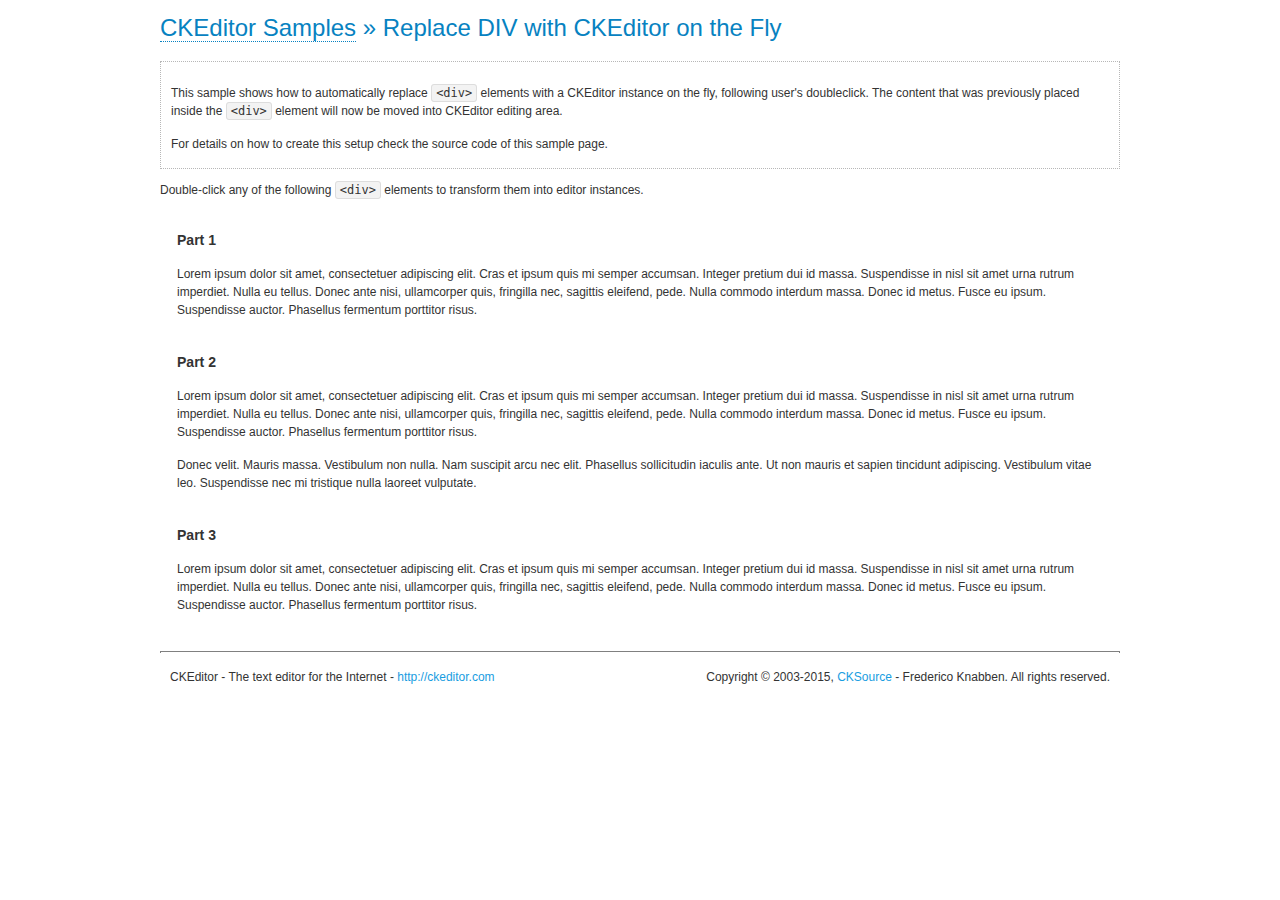
<file: ckeditor/samples/divreplace.html>
<!DOCTYPE html>
<!--
Copyright (c) 2003-2015, CKSource - Frederico Knabben. All rights reserved.
For licensing, see LICENSE.md or http://ckeditor.com/license
-->
<html>
<head>
	<meta charset="utf-8">
	<title>Replace DIV &mdash; CKEditor Sample</title>
	<script src="../ckeditor.js"></script>
	<link href="sample.css" rel="stylesheet">
	<style>

		div.editable
		{
			border: solid 2px transparent;
			padding-left: 15px;
			padding-right: 15px;
		}

		div.editable:hover
		{
			border-color: black;
		}

	</style>
	<script>

		// Uncomment the following code to test the "Timeout Loading Method".
		// CKEDITOR.loadFullCoreTimeout = 5;

		window.onload = function() {
			// Listen to the double click event.
			if ( window.addEventListener )
				document.body.addEventListener( 'dblclick', onDoubleClick, false );
			else if ( window.attachEvent )
				document.body.attachEvent( 'ondblclick', onDoubleClick );

		};

		function onDoubleClick( ev ) {
			// Get the element which fired the event. This is not necessarily the
			// element to which the event has been attached.
			var element = ev.target || ev.srcElement;

			// Find out the div that holds this element.
			var name;

			do {
				element = element.parentNode;
			}
			while ( element && ( name = element.nodeName.toLowerCase() ) &&
				( name != 'div' || element.className.indexOf( 'editable' ) == -1 ) && name != 'body' );

			if ( name == 'div' && element.className.indexOf( 'editable' ) != -1 )
				replaceDiv( element );
		}

		var editor;

		function replaceDiv( div ) {
			if ( editor )
				editor.destroy();

			editor = CKEDITOR.replace( div );
		}

	</script>
</head>
<body>
	<h1 class="samples">
		<a href="index.html">CKEditor Samples</a> &raquo; Replace DIV with CKEditor on the Fly
	</h1>
	<div class="description">
		<p>
			This sample shows how to automatically replace <code>&lt;div&gt;</code> elements
			with a CKEditor instance on the fly, following user's doubleclick. The content
			that was previously placed inside the <code>&lt;div&gt;</code> element will now
			be moved into CKEditor editing area.
		</p>
		<p>
			For details on how to create this setup check the source code of this sample page.
		</p>
	</div>
	<p>
		Double-click any of the following <code>&lt;div&gt;</code> elements to transform them into
		editor instances.
	</p>
	<div class="editable">
		<h3>
			Part 1
		</h3>
		<p>
			Lorem ipsum dolor sit amet, consectetuer adipiscing elit. Cras et ipsum quis mi
			semper accumsan. Integer pretium dui id massa. Suspendisse in nisl sit amet urna
			rutrum imperdiet. Nulla eu tellus. Donec ante nisi, ullamcorper quis, fringilla
			nec, sagittis eleifend, pede. Nulla commodo interdum massa. Donec id metus. Fusce
			eu ipsum. Suspendisse auctor. Phasellus fermentum porttitor risus.
		</p>
	</div>
	<div class="editable">
		<h3>
			Part 2
		</h3>
		<p>
			Lorem ipsum dolor sit amet, consectetuer adipiscing elit. Cras et ipsum quis mi
			semper accumsan. Integer pretium dui id massa. Suspendisse in nisl sit amet urna
			rutrum imperdiet. Nulla eu tellus. Donec ante nisi, ullamcorper quis, fringilla
			nec, sagittis eleifend, pede. Nulla commodo interdum massa. Donec id metus. Fusce
			eu ipsum. Suspendisse auctor. Phasellus fermentum porttitor risus.
		</p>
		<p>
			Donec velit. Mauris massa. Vestibulum non nulla. Nam suscipit arcu nec elit. Phasellus
			sollicitudin iaculis ante. Ut non mauris et sapien tincidunt adipiscing. Vestibulum
			vitae leo. Suspendisse nec mi tristique nulla laoreet vulputate.
		</p>
	</div>
	<div class="editable">
		<h3>
			Part 3
		</h3>
		<p>
			Lorem ipsum dolor sit amet, consectetuer adipiscing elit. Cras et ipsum quis mi
			semper accumsan. Integer pretium dui id massa. Suspendisse in nisl sit amet urna
			rutrum imperdiet. Nulla eu tellus. Donec ante nisi, ullamcorper quis, fringilla
			nec, sagittis eleifend, pede. Nulla commodo interdum massa. Donec id metus. Fusce
			eu ipsum. Suspendisse auctor. Phasellus fermentum porttitor risus.
		</p>
	</div>
	<div id="footer">
		<hr>
		<p>
			CKEditor - The text editor for the Internet - <a class="samples" href="http://ckeditor.com/">http://ckeditor.com</a>
		</p>
		<p id="copy">
			Copyright &copy; 2003-2015, <a class="samples" href="http://cksource.com/">CKSource</a> - Frederico
			Knabben. All rights reserved.
		</p>
	</div>
</body>
</html>
</file>
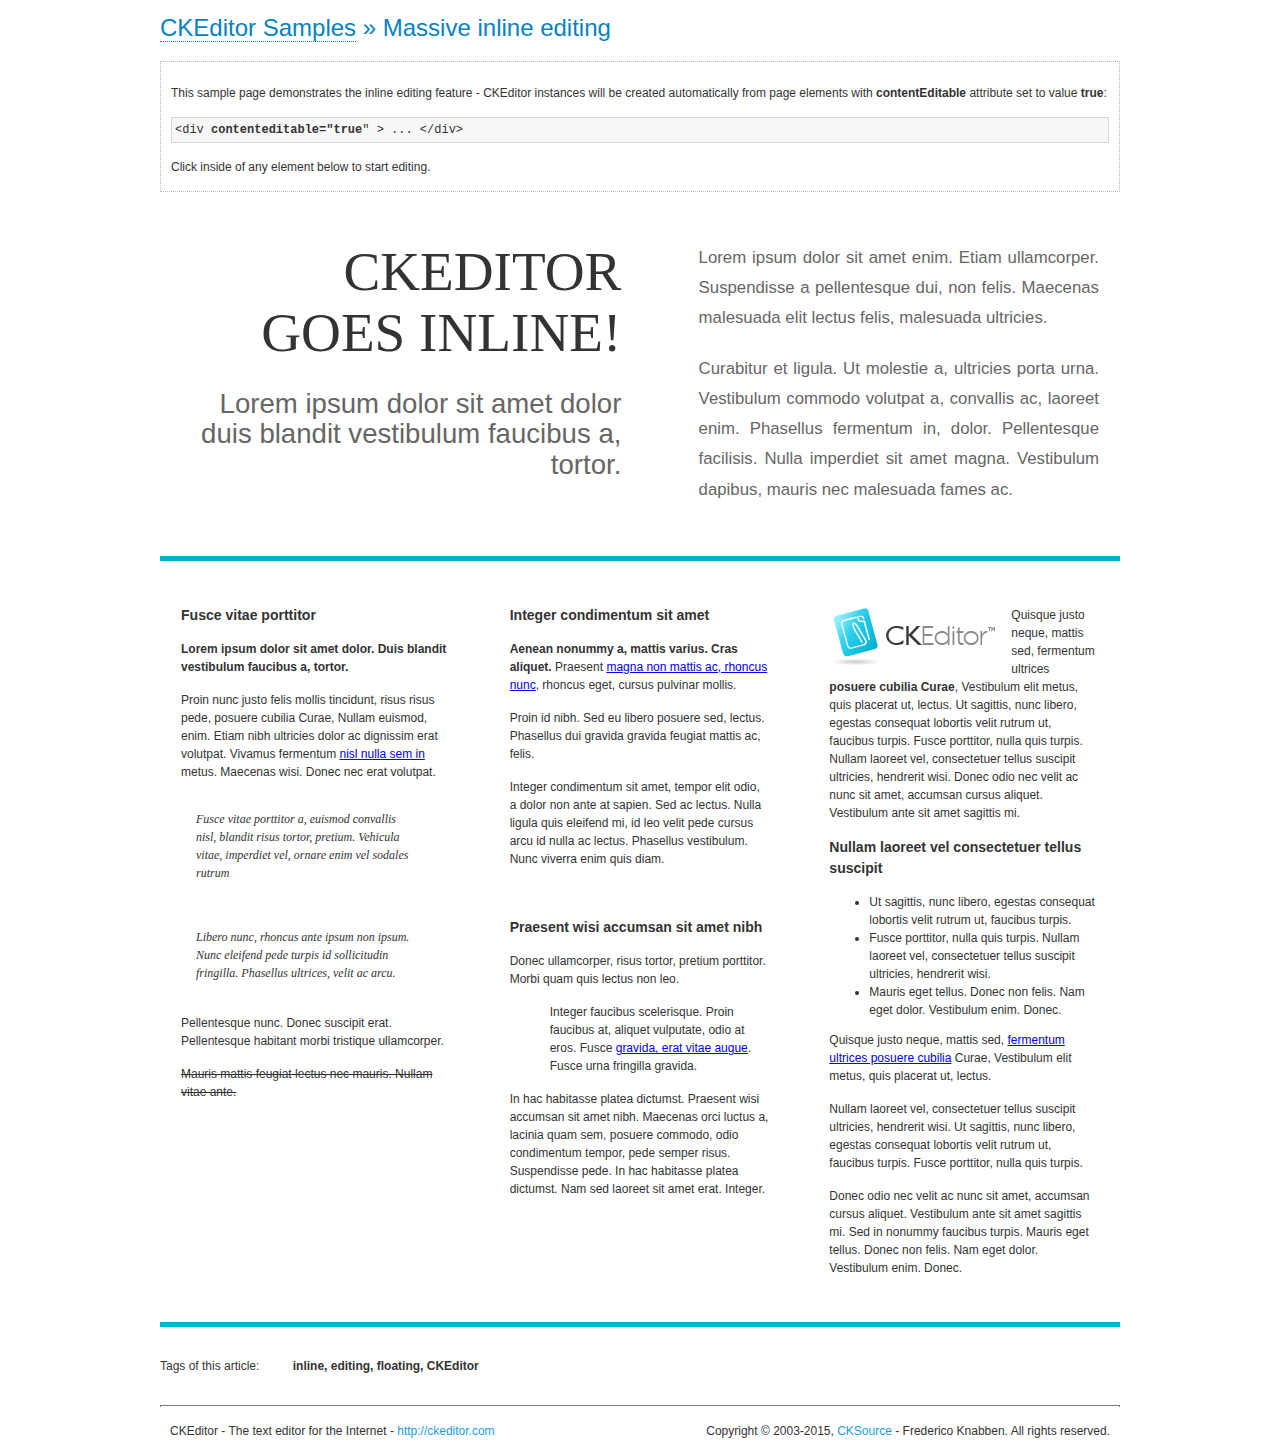
<file: ckeditor/samples/inlineall.html>
<!DOCTYPE html>
<!--
Copyright (c) 2003-2015, CKSource - Frederico Knabben. All rights reserved.
For licensing, see LICENSE.md or http://ckeditor.com/license
-->
<html>
<head>
	<meta charset="utf-8">
	<title>Massive inline editing &mdash; CKEditor Sample</title>
	<script src="../ckeditor.js"></script>
	<script>

		// This code is generally not necessary, but it is here to demonstrate
		// how to customize specific editor instances on the fly. This fits well
		// this demo because we have editable elements (like headers) that
		// require less features.

		// The "instanceCreated" event is fired for every editor instance created.
		CKEDITOR.on( 'instanceCreated', function( event ) {
			var editor = event.editor,
				element = editor.element;

			// Customize editors for headers and tag list.
			// These editors don't need features like smileys, templates, iframes etc.
			if ( element.is( 'h1', 'h2', 'h3' ) || element.getAttribute( 'id' ) == 'taglist' ) {
				// Customize the editor configurations on "configLoaded" event,
				// which is fired after the configuration file loading and
				// execution. This makes it possible to change the
				// configurations before the editor initialization takes place.
				editor.on( 'configLoaded', function() {

					// Remove unnecessary plugins to make the editor simpler.
					editor.config.removePlugins = 'colorbutton,find,flash,font,' +
						'forms,iframe,image,newpage,removeformat,' +
						'smiley,specialchar,stylescombo,templates';

					// Rearrange the layout of the toolbar.
					editor.config.toolbarGroups = [
						{ name: 'editing',		groups: [ 'basicstyles', 'links' ] },
						{ name: 'undo' },
						{ name: 'clipboard',	groups: [ 'selection', 'clipboard' ] },
						{ name: 'about' }
					];
				});
			}
		});

	</script>
	<link href="sample.css" rel="stylesheet">
	<style>

		/* The following styles are just to make the page look nice. */

		/* Workaround to show Arial Black in Firefox. */
		@font-face
		{
			font-family: 'arial-black';
			src: local('Arial Black');
		}

		*[contenteditable="true"]
		{
			padding: 10px;
		}

		#container
		{
			width: 960px;
			margin: 30px auto 0;
		}

		#header
		{
			overflow: hidden;
			padding: 0 0 30px;
			border-bottom: 5px solid #05B2D2;
			position: relative;
		}

		#headerLeft,
		#headerRight
		{
			width: 49%;
			overflow: hidden;
		}

		#headerLeft
		{
			float: left;
			padding: 10px 1px 1px;
		}

		#headerLeft h2,
		#headerLeft h3
		{
			text-align: right;
			margin: 0;
			overflow: hidden;
			font-weight: normal;
		}

		#headerLeft h2
		{
			font-family: "Arial Black",arial-black;
			font-size: 4.6em;
			line-height: 1.1;
			text-transform: uppercase;
		}

		#headerLeft h3
		{
			font-size: 2.3em;
			line-height: 1.1;
			margin: .2em 0 0;
			color: #666;
		}

		#headerRight
		{
			float: right;
			padding: 1px;
		}

		#headerRight p
		{
			line-height: 1.8;
			text-align: justify;
			margin: 0;
		}

		#headerRight p + p
		{
			margin-top: 20px;
		}

		#headerRight > div
		{
			padding: 20px;
			margin: 0 0 0 30px;
			font-size: 1.4em;
			color: #666;
		}

		#columns
		{
			color: #333;
			overflow: hidden;
			padding: 20px 0;
		}

		#columns > div
		{
			float: left;
			width: 33.3%;
		}

		#columns #column1 > div
		{
			margin-left: 1px;
		}

		#columns #column3 > div
		{
			margin-right: 1px;
		}

		#columns > div > div
		{
			margin: 0px 10px;
			padding: 10px 20px;
		}

		#columns blockquote
		{
			margin-left: 15px;
		}

		#tagLine
		{
			border-top: 5px solid #05B2D2;
			padding-top: 20px;
		}

		#taglist {
			display: inline-block;
			margin-left: 20px;
			font-weight: bold;
			margin: 0 0 0 20px;
		}

	</style>
</head>
<body>
<div>
	<h1 class="samples"><a href="index.html">CKEditor Samples</a> &raquo; Massive inline editing</h1>
	<div class="description">
		<p>This sample page demonstrates the inline editing feature - CKEditor instances will be created automatically from page elements with <strong>contentEditable</strong> attribute set to value <strong>true</strong>:</p>
		<pre class="samples">&lt;div <strong>contenteditable="true</strong>" &gt; ... &lt;/div&gt;</pre>
		<p>Click inside of any element below to start editing.</p>
	</div>
</div>
<div id="container">
	<div id="header">
		<div id="headerLeft">
			<h2 id="sampleTitle" contenteditable="true">
				CKEditor<br> Goes Inline!
			</h2>
			<h3 contenteditable="true">
				Lorem ipsum dolor sit amet dolor duis blandit vestibulum faucibus a, tortor.
			</h3>
		</div>
		<div id="headerRight">
			<div contenteditable="true">
				<p>
					Lorem ipsum dolor sit amet enim. Etiam ullamcorper. Suspendisse a pellentesque dui, non felis. Maecenas malesuada elit lectus felis, malesuada ultricies.
				</p>
				<p>
					Curabitur et ligula. Ut molestie a, ultricies porta urna. Vestibulum commodo volutpat a, convallis ac, laoreet enim. Phasellus fermentum in, dolor. Pellentesque facilisis. Nulla imperdiet sit amet magna. Vestibulum dapibus, mauris nec malesuada fames ac.
				</p>
			</div>
		</div>
	</div>
	<div id="columns">
		<div id="column1">
			<div contenteditable="true">
				<h3>
					Fusce vitae porttitor
				</h3>
				<p>
					<strong>
						Lorem ipsum dolor sit amet dolor. Duis blandit vestibulum faucibus a, tortor.
					</strong>
				</p>
				<p>
					Proin nunc justo felis mollis tincidunt, risus risus pede, posuere cubilia Curae, Nullam euismod, enim. Etiam nibh ultricies dolor ac dignissim erat volutpat. Vivamus fermentum <a href="http://ckeditor.com/">nisl nulla sem in</a> metus. Maecenas wisi. Donec nec erat volutpat.
				</p>
				<blockquote>
					<p>
						Fusce vitae porttitor a, euismod convallis nisl, blandit risus tortor, pretium.
						Vehicula vitae, imperdiet vel, ornare enim vel sodales rutrum
					</p>
				</blockquote>
				<blockquote>
					<p>
						Libero nunc, rhoncus ante ipsum non ipsum. Nunc eleifend pede turpis id sollicitudin fringilla. Phasellus ultrices, velit ac arcu.
					</p>
				</blockquote>
				<p>Pellentesque nunc. Donec suscipit erat. Pellentesque habitant morbi tristique ullamcorper.</p>
				<p><s>Mauris mattis feugiat lectus nec mauris. Nullam vitae ante.</s></p>
			</div>
		</div>
		<div id="column2">
			<div contenteditable="true">
				<h3>
					Integer condimentum sit amet
				</h3>
				<p>
					<strong>Aenean nonummy a, mattis varius. Cras aliquet.</strong>
					Praesent <a href="http://ckeditor.com/">magna non mattis ac, rhoncus nunc</a>, rhoncus eget, cursus pulvinar mollis.</p>
				<p>Proin id nibh. Sed eu libero posuere sed, lectus. Phasellus dui gravida gravida feugiat mattis ac, felis.</p>
				<p>Integer condimentum sit amet, tempor elit odio, a dolor non ante at sapien. Sed ac lectus. Nulla ligula quis eleifend mi, id leo velit pede cursus arcu id nulla ac lectus. Phasellus vestibulum. Nunc viverra enim quis diam.</p>
			</div>
			<div contenteditable="true">
				<h3>
					Praesent wisi accumsan sit amet nibh
				</h3>
				<p>Donec ullamcorper, risus tortor, pretium porttitor. Morbi quam quis lectus non leo.</p>
				<p style="margin-left: 40px; ">Integer faucibus scelerisque. Proin faucibus at, aliquet vulputate, odio at eros. Fusce <a href="http://ckeditor.com/">gravida, erat vitae augue</a>. Fusce urna fringilla gravida.</p>
				<p>In hac habitasse platea dictumst. Praesent wisi accumsan sit amet nibh. Maecenas orci luctus a, lacinia quam sem, posuere commodo, odio condimentum tempor, pede semper risus. Suspendisse pede. In hac habitasse platea dictumst. Nam sed laoreet sit amet erat. Integer.</p>
			</div>
		</div>
		<div id="column3">
			<div contenteditable="true">
				<p>
					<img src="assets/inlineall/logo.png" alt="CKEditor logo" style="float:left">
				</p>
				<p>Quisque justo neque, mattis sed, fermentum ultrices <strong>posuere cubilia Curae</strong>, Vestibulum elit metus, quis placerat ut, lectus. Ut sagittis, nunc libero, egestas consequat lobortis velit rutrum ut, faucibus turpis. Fusce porttitor, nulla quis turpis. Nullam laoreet vel, consectetuer tellus suscipit ultricies, hendrerit wisi. Donec odio nec velit ac nunc sit amet, accumsan cursus aliquet. Vestibulum ante sit amet sagittis mi.</p>
				<h3>
					Nullam laoreet vel consectetuer tellus suscipit
				</h3>
				<ul>
					<li>Ut sagittis, nunc libero, egestas consequat lobortis velit rutrum ut, faucibus turpis.</li>
					<li>Fusce porttitor, nulla quis turpis. Nullam laoreet vel, consectetuer tellus suscipit ultricies, hendrerit wisi.</li>
					<li>Mauris eget tellus. Donec non felis. Nam eget dolor. Vestibulum enim. Donec.</li>
				</ul>
				<p>Quisque justo neque, mattis sed, <a href="http://ckeditor.com/">fermentum ultrices posuere cubilia</a> Curae, Vestibulum elit metus, quis placerat ut, lectus.</p>
				<p>Nullam laoreet vel, consectetuer tellus suscipit ultricies, hendrerit wisi. Ut sagittis, nunc libero, egestas consequat lobortis velit rutrum ut, faucibus turpis. Fusce porttitor, nulla quis turpis.</p>
				<p>Donec odio nec velit ac nunc sit amet, accumsan cursus aliquet. Vestibulum ante sit amet sagittis mi. Sed in nonummy faucibus turpis. Mauris eget tellus. Donec non felis. Nam eget dolor. Vestibulum enim. Donec.</p>
			</div>
		</div>
	</div>
	<div id="tagLine">
		Tags of this article:
		<p id="taglist" contenteditable="true">
			inline, editing, floating, CKEditor
		</p>
	</div>
</div>
<div id="footer">
	<hr>
	<p>
		CKEditor - The text editor for the Internet - <a class="samples" href="http://ckeditor.com/">
			http://ckeditor.com</a>
	</p>
	<p id="copy">
		Copyright &copy; 2003-2015, <a class="samples" href="http://cksource.com/">CKSource</a>
		- Frederico Knabben. All rights reserved.
	</p>
</div>
</body>
</html>
</file>
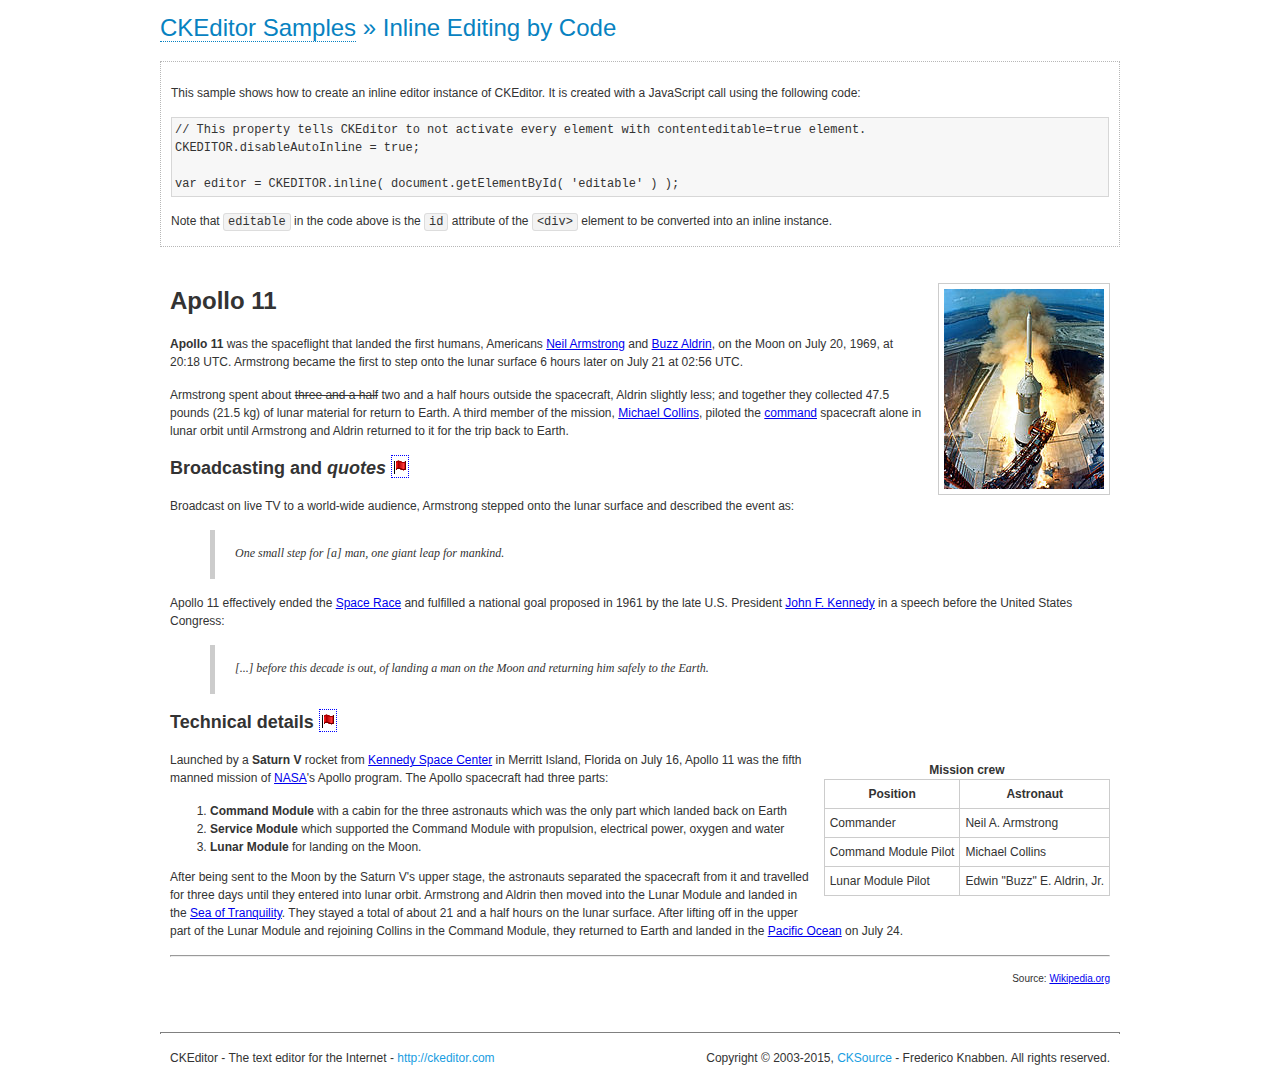
<file: ckeditor/samples/inlinebycode.html>
<!DOCTYPE html>
<!--
Copyright (c) 2003-2015, CKSource - Frederico Knabben. All rights reserved.
For licensing, see LICENSE.md or http://ckeditor.com/license
-->
<html>
<head>
	<meta charset="utf-8">
	<title>Inline Editing by Code &mdash; CKEditor Sample</title>
	<script src="../ckeditor.js"></script>
	<link href="sample.css" rel="stylesheet">
	<style>

		#editable
		{
			padding: 10px;
			float: left;
		}

	</style>
</head>
<body>
	<h1 class="samples">
		<a href="index.html">CKEditor Samples</a> &raquo; Inline Editing by Code
	</h1>
	<div class="description">
		<p>
			This sample shows how to create an inline editor instance of CKEditor. It is created
			with a JavaScript call using the following code:
		</p>
<pre class="samples">
// This property tells CKEditor to not activate every element with contenteditable=true element.
CKEDITOR.disableAutoInline = true;

var editor = CKEDITOR.inline( document.getElementById( 'editable' ) );
</pre>
		<p>
			Note that <code>editable</code> in the code above is the <code>id</code>
			attribute of the <code>&lt;div&gt;</code> element to be converted into an inline instance.
		</p>
	</div>
	<div id="editable" contenteditable="true">
		<h1><img alt="Saturn V carrying Apollo 11" class="right" src="assets/sample.jpg" /> Apollo 11</h1>

		<p><b>Apollo 11</b> was the spaceflight that landed the first humans, Americans <a href="http://en.wikipedia.org/wiki/Neil_Armstrong" title="Neil Armstrong">Neil Armstrong</a> and <a href="http://en.wikipedia.org/wiki/Buzz_Aldrin" title="Buzz Aldrin">Buzz Aldrin</a>, on the Moon on July 20, 1969, at 20:18 UTC. Armstrong became the first to step onto the lunar surface 6 hours later on July 21 at 02:56 UTC.</p>

		<p>Armstrong spent about <s>three and a half</s> two and a half hours outside the spacecraft, Aldrin slightly less; and together they collected 47.5 pounds (21.5&nbsp;kg) of lunar material for return to Earth. A third member of the mission, <a href="http://en.wikipedia.org/wiki/Michael_Collins_(astronaut)" title="Michael Collins (astronaut)">Michael Collins</a>, piloted the <a href="http://en.wikipedia.org/wiki/Apollo_Command/Service_Module" title="Apollo Command/Service Module">command</a> spacecraft alone in lunar orbit until Armstrong and Aldrin returned to it for the trip back to Earth.</p>

		<h2>Broadcasting and <em>quotes</em> <a id="quotes" name="quotes"></a></h2>

		<p>Broadcast on live TV to a world-wide audience, Armstrong stepped onto the lunar surface and described the event as:</p>

		<blockquote>
			<p>One small step for [a] man, one giant leap for mankind.</p>
		</blockquote>

		<p>Apollo 11 effectively ended the <a href="http://en.wikipedia.org/wiki/Space_Race" title="Space Race">Space Race</a> and fulfilled a national goal proposed in 1961 by the late U.S. President <a href="http://en.wikipedia.org/wiki/John_F._Kennedy" title="John F. Kennedy">John F. Kennedy</a> in a speech before the United States Congress:</p>

		<blockquote>
			<p>[...] before this decade is out, of landing a man on the Moon and returning him safely to the Earth.</p>
		</blockquote>

		<h2>Technical details <a id="tech-details" name="tech-details"></a></h2>

		<table align="right" border="1" bordercolor="#ccc" cellpadding="5" cellspacing="0" style="border-collapse:collapse;margin:10px 0 10px 15px;">
			<caption><strong>Mission crew</strong></caption>
			<thead>
			<tr>
				<th scope="col">Position</th>
				<th scope="col">Astronaut</th>
			</tr>
			</thead>
			<tbody>
			<tr>
				<td>Commander</td>
				<td>Neil A. Armstrong</td>
			</tr>
			<tr>
				<td>Command Module Pilot</td>
				<td>Michael Collins</td>
			</tr>
			<tr>
				<td>Lunar Module Pilot</td>
				<td>Edwin &quot;Buzz&quot; E. Aldrin, Jr.</td>
			</tr>
			</tbody>
		</table>

		<p>Launched by a <strong>Saturn V</strong> rocket from <a href="http://en.wikipedia.org/wiki/Kennedy_Space_Center" title="Kennedy Space Center">Kennedy Space Center</a> in Merritt Island, Florida on July 16, Apollo 11 was the fifth manned mission of <a href="http://en.wikipedia.org/wiki/NASA" title="NASA">NASA</a>&#39;s Apollo program. The Apollo spacecraft had three parts:</p>

		<ol>
			<li><strong>Command Module</strong> with a cabin for the three astronauts which was the only part which landed back on Earth</li>
			<li><strong>Service Module</strong> which supported the Command Module with propulsion, electrical power, oxygen and water</li>
			<li><strong>Lunar Module</strong> for landing on the Moon.</li>
		</ol>

		<p>After being sent to the Moon by the Saturn V&#39;s upper stage, the astronauts separated the spacecraft from it and travelled for three days until they entered into lunar orbit. Armstrong and Aldrin then moved into the Lunar Module and landed in the <a href="http://en.wikipedia.org/wiki/Mare_Tranquillitatis" title="Mare Tranquillitatis">Sea of Tranquility</a>. They stayed a total of about 21 and a half hours on the lunar surface. After lifting off in the upper part of the Lunar Module and rejoining Collins in the Command Module, they returned to Earth and landed in the <a href="http://en.wikipedia.org/wiki/Pacific_Ocean" title="Pacific Ocean">Pacific Ocean</a> on July 24.</p>

		<hr />
		<p style="text-align: right;"><small>Source: <a href="http://en.wikipedia.org/wiki/Apollo_11">Wikipedia.org</a></small></p>
	</div>

	<script>
		// We need to turn off the automatic editor creation first.
		CKEDITOR.disableAutoInline = true;

		var editor = CKEDITOR.inline( 'editable' );
	</script>
	<div id="footer">
		<hr>
		<p contenteditable="true">
			CKEditor - The text editor for the Internet - <a class="samples" href="http://ckeditor.com/">
				http://ckeditor.com</a>
		</p>
		<p id="copy">
			Copyright &copy; 2003-2015, <a class="samples" href="http://cksource.com/">CKSource</a>
			- Frederico Knabben. All rights reserved.
		</p>
	</div>
</body>
</html>
</file>
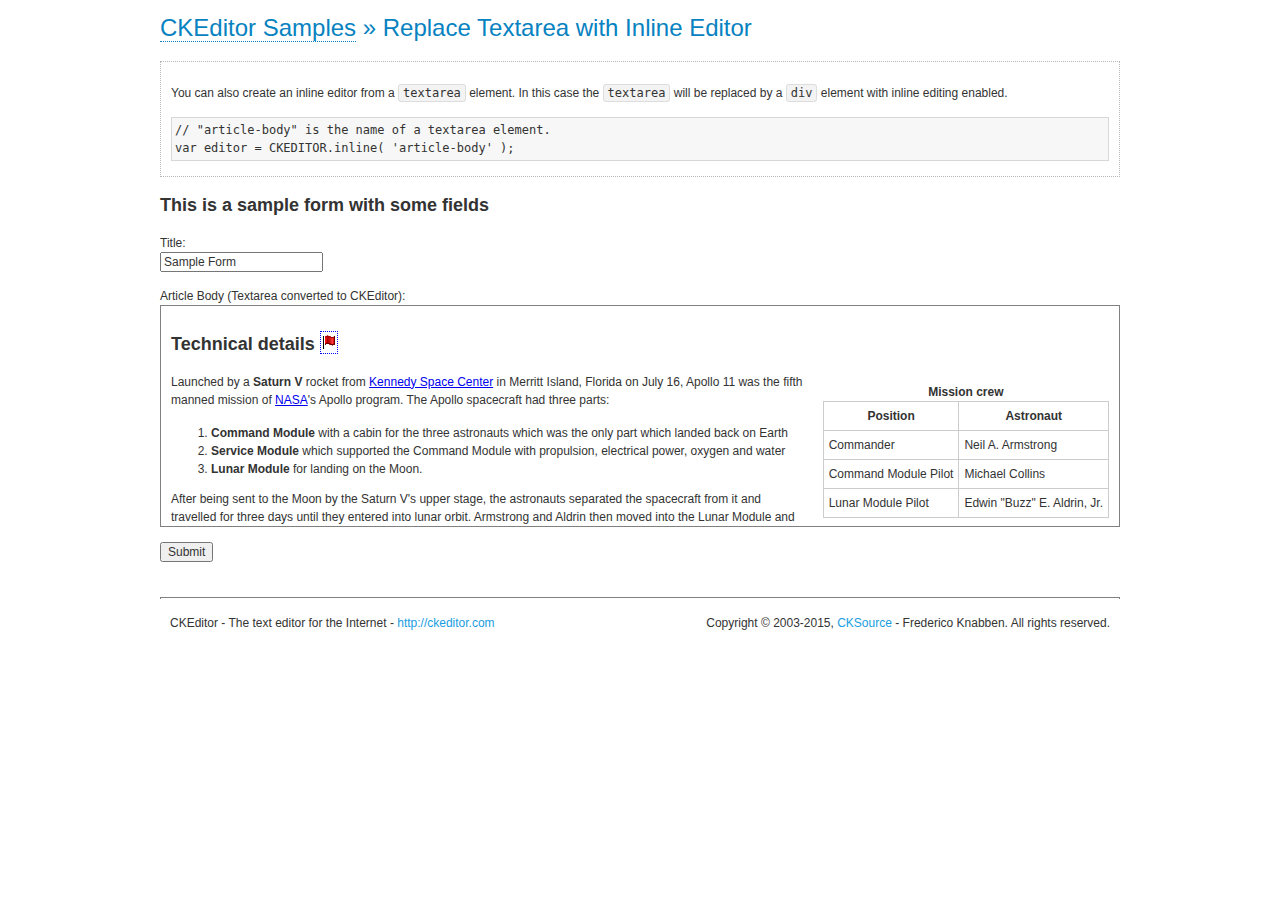
<file: ckeditor/samples/inlinetextarea.html>
<!DOCTYPE html>
<!--
Copyright (c) 2003-2015, CKSource - Frederico Knabben. All rights reserved.
For licensing, see LICENSE.md or http://ckeditor.com/license
-->
<html>
<head>
	<meta charset="utf-8">
	<title>Replace Textarea with Inline Editor &mdash; CKEditor Sample</title>
	<script src="../ckeditor.js"></script>
	<link href="sample.css" rel="stylesheet">
	<style>

		/* Style the CKEditor element to look like a textfield */
		.cke_textarea_inline
		{
			padding: 10px;
			height: 200px;
			overflow: auto;

			border: 1px solid gray;
			-webkit-appearance: textfield;
		}

	</style>
</head>
<body>
	<h1 class="samples">
		<a href="index.html">CKEditor Samples</a> &raquo; Replace Textarea with Inline Editor
	</h1>
	<div class="description">
		<p>
			You can also create an inline editor from a <code>textarea</code>
			element. In this case the <code>textarea</code> will be replaced
			by a <code>div</code> element with inline editing enabled.
		</p>
<pre class="samples">
// "article-body" is the name of a textarea element.
var editor = CKEDITOR.inline( 'article-body' );
</pre>
	</div>
	<form action="sample_posteddata.php" method="post">
		<h2>This is a sample form with some fields</h2>
		<p>
			Title:<br>
			<input type="text" name="title" value="Sample Form"></p>
		<p>
			Article Body (Textarea converted to CKEditor):<br>
			<textarea name="article-body" style="height: 200px">
				&lt;h2&gt;Technical details &lt;a id="tech-details" name="tech-details"&gt;&lt;/a&gt;&lt;/h2&gt;

				&lt;table align="right" border="1" bordercolor="#ccc" cellpadding="5" cellspacing="0" style="border-collapse:collapse;margin:10px 0 10px 15px;"&gt;
					&lt;caption&gt;&lt;strong&gt;Mission crew&lt;/strong&gt;&lt;/caption&gt;
					&lt;thead&gt;
					&lt;tr&gt;
						&lt;th scope="col"&gt;Position&lt;/th&gt;
						&lt;th scope="col"&gt;Astronaut&lt;/th&gt;
					&lt;/tr&gt;
					&lt;/thead&gt;
					&lt;tbody&gt;
					&lt;tr&gt;
						&lt;td&gt;Commander&lt;/td&gt;
						&lt;td&gt;Neil A. Armstrong&lt;/td&gt;
					&lt;/tr&gt;
					&lt;tr&gt;
						&lt;td&gt;Command Module Pilot&lt;/td&gt;
						&lt;td&gt;Michael Collins&lt;/td&gt;
					&lt;/tr&gt;
					&lt;tr&gt;
						&lt;td&gt;Lunar Module Pilot&lt;/td&gt;
						&lt;td&gt;Edwin &quot;Buzz&quot; E. Aldrin, Jr.&lt;/td&gt;
					&lt;/tr&gt;
					&lt;/tbody&gt;
				&lt;/table&gt;

				&lt;p&gt;Launched by a &lt;strong&gt;Saturn V&lt;/strong&gt; rocket from &lt;a href="http://en.wikipedia.org/wiki/Kennedy_Space_Center" title="Kennedy Space Center"&gt;Kennedy Space Center&lt;/a&gt; in Merritt Island, Florida on July 16, Apollo 11 was the fifth manned mission of &lt;a href="http://en.wikipedia.org/wiki/NASA" title="NASA"&gt;NASA&lt;/a&gt;&#39;s Apollo program. The Apollo spacecraft had three parts:&lt;/p&gt;

				&lt;ol&gt;
					&lt;li&gt;&lt;strong&gt;Command Module&lt;/strong&gt; with a cabin for the three astronauts which was the only part which landed back on Earth&lt;/li&gt;
					&lt;li&gt;&lt;strong&gt;Service Module&lt;/strong&gt; which supported the Command Module with propulsion, electrical power, oxygen and water&lt;/li&gt;
					&lt;li&gt;&lt;strong&gt;Lunar Module&lt;/strong&gt; for landing on the Moon.&lt;/li&gt;
				&lt;/ol&gt;

				&lt;p&gt;After being sent to the Moon by the Saturn V&#39;s upper stage, the astronauts separated the spacecraft from it and travelled for three days until they entered into lunar orbit. Armstrong and Aldrin then moved into the Lunar Module and landed in the &lt;a href="http://en.wikipedia.org/wiki/Mare_Tranquillitatis" title="Mare Tranquillitatis"&gt;Sea of Tranquility&lt;/a&gt;. They stayed a total of about 21 and a half hours on the lunar surface. After lifting off in the upper part of the Lunar Module and rejoining Collins in the Command Module, they returned to Earth and landed in the &lt;a href="http://en.wikipedia.org/wiki/Pacific_Ocean" title="Pacific Ocean"&gt;Pacific Ocean&lt;/a&gt; on July 24.&lt;/p&gt;

				&lt;hr /&gt;
				&lt;p style="text-align: right;"&gt;&lt;small&gt;Source: &lt;a href="http://en.wikipedia.org/wiki/Apollo_11"&gt;Wikipedia.org&lt;/a&gt;&lt;/small&gt;&lt;/p&gt;
			</textarea>
		</p>
		<p>
			<input type="submit" value="Submit">
		</p>
	</form>

	<script>
		CKEDITOR.inline( 'article-body' );
	</script>
	<div id="footer">
		<hr>
		<p>
			CKEditor - The text editor for the Internet - <a class="samples" href="http://ckeditor.com/">
				http://ckeditor.com</a>
		</p>
		<p id="copy">
			Copyright &copy; 2003-2015, <a class="samples" href="http://cksource.com/">CKSource</a>
			- Frederico Knabben. All rights reserved.
		</p>
	</div>
</body>
</html>
</file>
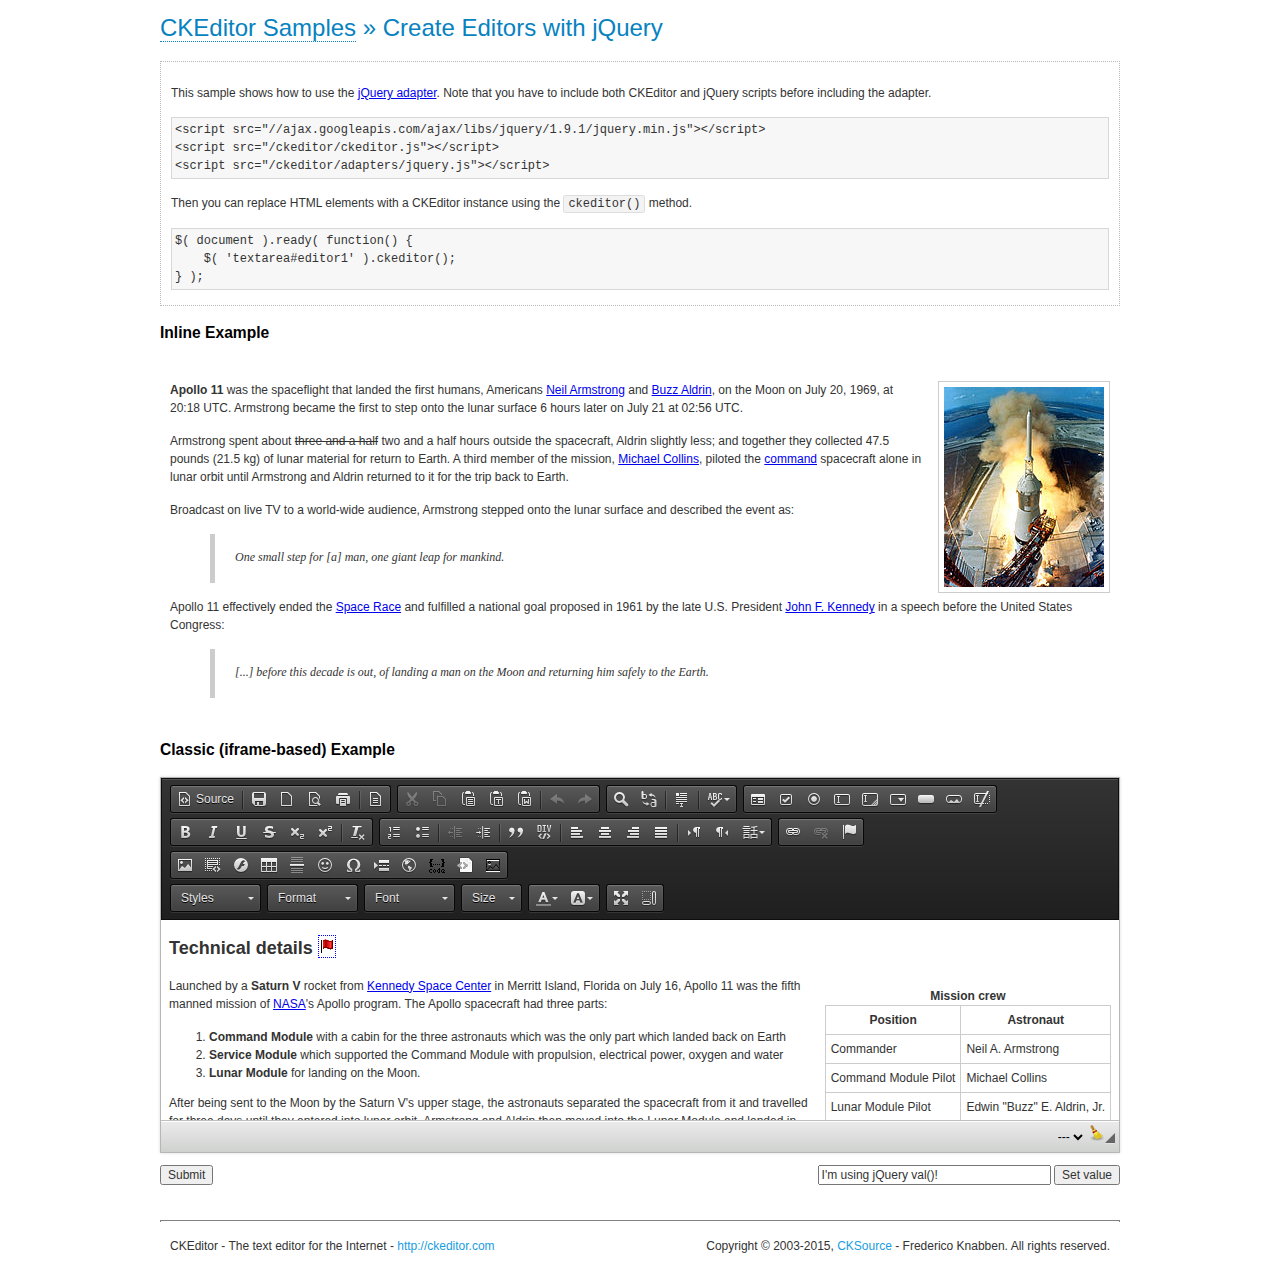
<file: ckeditor/samples/jquery.html>
<!DOCTYPE html>
<!--
Copyright (c) 2003-2015, CKSource - Frederico Knabben. All rights reserved.
For licensing, see LICENSE.md or http://ckeditor.com/license
-->
<html>
<head>
	<meta charset="utf-8">
	<title>jQuery Adapter &mdash; CKEditor Sample</title>
	<script src="http://code.jquery.com/jquery-1.11.0.min.js"></script>
	<script src="../ckeditor.js"></script>
	<script src="../adapters/jquery.js"></script>
	<link href="sample.css" rel="stylesheet">
	<style>

		#editable
		{
			padding: 10px;
			float: left;
		}

	</style>
	<script>

		CKEDITOR.disableAutoInline = true;

		$( document ).ready( function() {
			$( '#editor1' ).ckeditor(); // Use CKEDITOR.replace() if element is <textarea>.
			$( '#editable' ).ckeditor(); // Use CKEDITOR.inline().
		} );

		function setValue() {
			$( '#editor1' ).val( $( 'input#val' ).val() );
		}

	</script>
</head>
<body>
	<h1 class="samples">
		<a href="index.html" id="a-test">CKEditor Samples</a> &raquo; Create Editors with jQuery
	</h1>
	<form action="sample_posteddata.php" method="post">
		<div class="description">
			<p>
				This sample shows how to use the <a href="http://docs.ckeditor.com/#!/guide/dev_jquery">jQuery adapter</a>.
				Note that you have to include both CKEditor and jQuery scripts before including the adapter.
			</p>

<pre class="samples">
&lt;script src="//ajax.googleapis.com/ajax/libs/jquery/1.9.1/jquery.min.js"&gt;&lt;/script&gt;
&lt;script src="/ckeditor/ckeditor.js"&gt;&lt;/script&gt;
&lt;script src="/ckeditor/adapters/jquery.js"&gt;&lt;/script&gt;
</pre>

			<p>Then you can replace HTML elements with a CKEditor instance using the <code>ckeditor()</code> method.</p>

<pre class="samples">
$( document ).ready( function() {
	$( 'textarea#editor1' ).ckeditor();
} );
</pre>
		</div>

		<h2 class="samples">Inline Example</h2>

		<div id="editable" contenteditable="true">
			<p><img alt="Saturn V carrying Apollo 11" class="right" src="assets/sample.jpg"/><b>Apollo 11</b> was the spaceflight that landed the first humans, Americans <a href="http://en.wikipedia.org/wiki/Neil_Armstrong" title="Neil Armstrong">Neil Armstrong</a> and <a href="http://en.wikipedia.org/wiki/Buzz_Aldrin" title="Buzz Aldrin">Buzz Aldrin</a>, on the Moon on July 20, 1969, at 20:18 UTC. Armstrong became the first to step onto the lunar surface 6 hours later on July 21 at 02:56 UTC.</p>
			<p>Armstrong spent about <s>three and a half</s> two and a half hours outside the spacecraft, Aldrin slightly less; and together they collected 47.5 pounds (21.5&nbsp;kg) of lunar material for return to Earth. A third member of the mission, <a href="http://en.wikipedia.org/wiki/Michael_Collins_(astronaut)" title="Michael Collins (astronaut)">Michael Collins</a>, piloted the <a href="http://en.wikipedia.org/wiki/Apollo_Command/Service_Module" title="Apollo Command/Service Module">command</a> spacecraft alone in lunar orbit until Armstrong and Aldrin returned to it for the trip back to Earth.
			<p>Broadcast on live TV to a world-wide audience, Armstrong stepped onto the lunar surface and described the event as:</p>
			<blockquote><p>One small step for [a] man, one giant leap for mankind.</p></blockquote> <p>Apollo 11 effectively ended the <a href="http://en.wikipedia.org/wiki/Space_Race" title="Space Race">Space Race</a> and fulfilled a national goal proposed in 1961 by the late U.S. President <a href="http://en.wikipedia.org/wiki/John_F._Kennedy" title="John F. Kennedy">John F. Kennedy</a> in a speech before the United States Congress:</p> <blockquote><p>[...] before this decade is out, of landing a man on the Moon and returning him safely to the Earth.</p></blockquote>
		</div>

		<br style="clear: both">

		<h2 class="samples">Classic (iframe-based) Example</h2>

		<textarea cols="80" id="editor1" name="editor1" rows="10">
			&lt;h2&gt;Technical details &lt;a id=&quot;tech-details&quot; name=&quot;tech-details&quot;&gt;&lt;/a&gt;&lt;/h2&gt; &lt;table align=&quot;right&quot; border=&quot;1&quot; bordercolor=&quot;#ccc&quot; cellpadding=&quot;5&quot; cellspacing=&quot;0&quot; style=&quot;border-collapse:collapse;margin:10px 0 10px 15px;&quot;&gt; &lt;caption&gt;&lt;strong&gt;Mission crew&lt;/strong&gt;&lt;/caption&gt; &lt;thead&gt; &lt;tr&gt; &lt;th scope=&quot;col&quot;&gt;Position&lt;/th&gt; &lt;th scope=&quot;col&quot;&gt;Astronaut&lt;/th&gt; &lt;/tr&gt; &lt;/thead&gt; &lt;tbody&gt; &lt;tr&gt; &lt;td&gt;Commander&lt;/td&gt; &lt;td&gt;Neil A. Armstrong&lt;/td&gt; &lt;/tr&gt; &lt;tr&gt; &lt;td&gt;Command Module Pilot&lt;/td&gt; &lt;td&gt;Michael Collins&lt;/td&gt; &lt;/tr&gt; &lt;tr&gt; &lt;td&gt;Lunar Module Pilot&lt;/td&gt; &lt;td&gt;Edwin &amp;quot;Buzz&amp;quot; E. Aldrin, Jr.&lt;/td&gt; &lt;/tr&gt; &lt;/tbody&gt; &lt;/table&gt; &lt;p&gt;Launched by a &lt;strong&gt;Saturn V&lt;/strong&gt; rocket from &lt;a href=&quot;http://en.wikipedia.org/wiki/Kennedy_Space_Center&quot; title=&quot;Kennedy Space Center&quot;&gt;Kennedy Space Center&lt;/a&gt; in Merritt Island, Florida on July 16, Apollo 11 was the fifth manned mission of &lt;a href=&quot;http://en.wikipedia.org/wiki/NASA&quot; title=&quot;NASA&quot;&gt;NASA&lt;/a&gt;&amp;#39;s Apollo program. The Apollo spacecraft had three parts:&lt;/p&gt; &lt;ol&gt; &lt;li&gt;&lt;strong&gt;Command Module&lt;/strong&gt; with a cabin for the three astronauts which was the only part which landed back on Earth&lt;/li&gt; &lt;li&gt;&lt;strong&gt;Service Module&lt;/strong&gt; which supported the Command Module with propulsion, electrical power, oxygen and water&lt;/li&gt; &lt;li&gt;&lt;strong&gt;Lunar Module&lt;/strong&gt; for landing on the Moon.&lt;/li&gt; &lt;/ol&gt; &lt;p&gt;After being sent to the Moon by the Saturn V&amp;#39;s upper stage, the astronauts separated the spacecraft from it and travelled for three days until they entered into lunar orbit. Armstrong and Aldrin then moved into the Lunar Module and landed in the &lt;a href=&quot;http://en.wikipedia.org/wiki/Mare_Tranquillitatis&quot; title=&quot;Mare Tranquillitatis&quot;&gt;Sea of Tranquility&lt;/a&gt;. They stayed a total of about 21 and a half hours on the lunar surface. After lifting off in the upper part of the Lunar Module and rejoining Collins in the Command Module, they returned to Earth and landed in the &lt;a href=&quot;http://en.wikipedia.org/wiki/Pacific_Ocean&quot; title=&quot;Pacific Ocean&quot;&gt;Pacific Ocean&lt;/a&gt; on July 24.&lt;/p&gt; &lt;hr/&gt; &lt;p style=&quot;text-align: right;&quot;&gt;&lt;small&gt;Source: &lt;a href=&quot;http://en.wikipedia.org/wiki/Apollo_11&quot;&gt;Wikipedia.org&lt;/a&gt;&lt;/small&gt;&lt;/p&gt;
		</textarea>

		<p style="overflow: hidden">
			<input style="float: left" type="submit" value="Submit">
			<span style="float: right">
				<input type="text" id="val" value="I'm using jQuery val()!" size="30">
				<input onclick="setValue();" type="button" value="Set value">
			</span>
		</p>
	</form>
	<div id="footer">
		<hr>
		<p>
			CKEditor - The text editor for the Internet - <a class="samples" href="http://ckeditor.com/">http://ckeditor.com</a>
		</p>
		<p id="copy">
			Copyright &copy; 2003-2015, <a class="samples" href="http://cksource.com/">CKSource</a> - Frederico
			Knabben. All rights reserved.
		</p>
	</div>
</body>
</html>
</file>
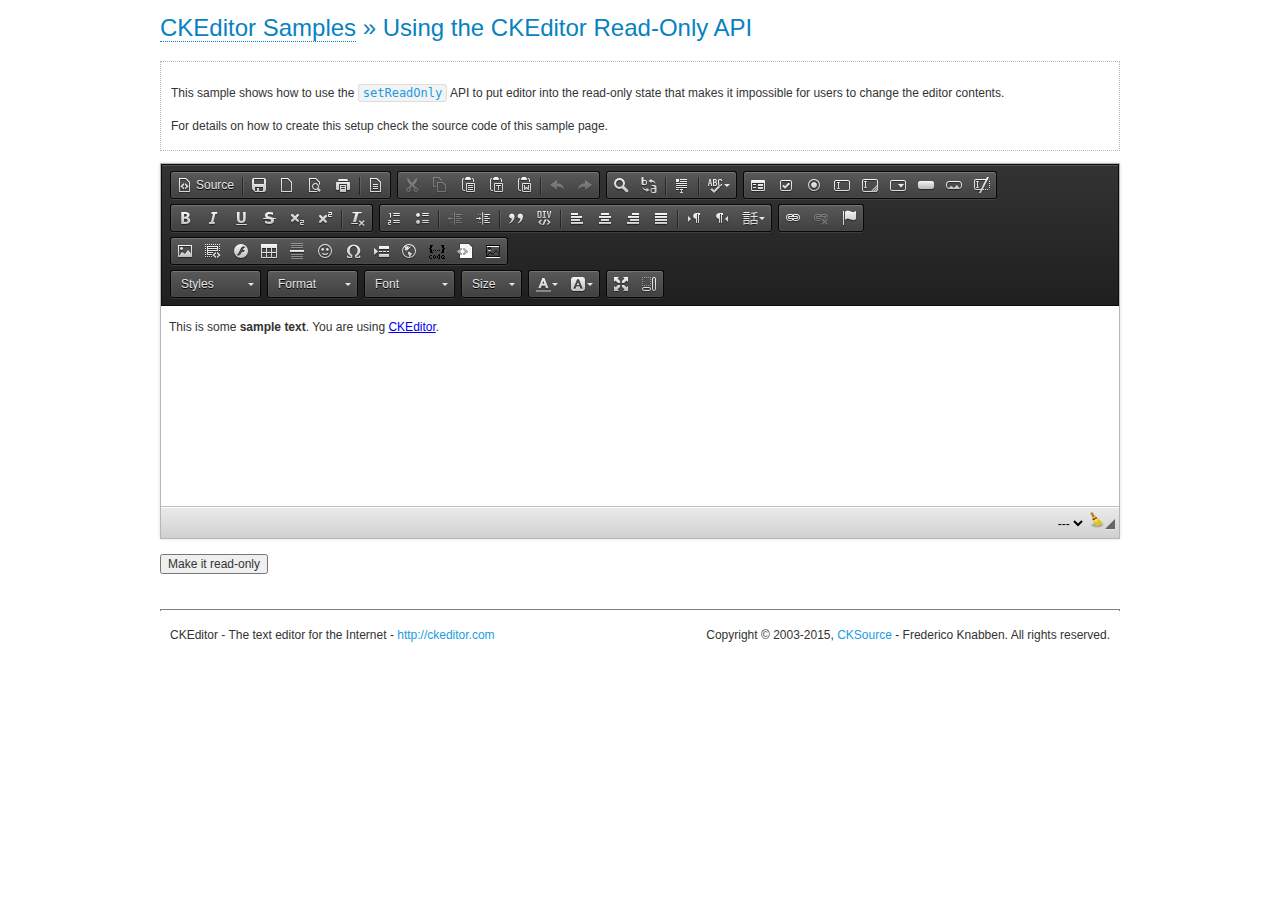
<file: ckeditor/samples/readonly.html>
<!DOCTYPE html>
<!--
Copyright (c) 2003-2015, CKSource - Frederico Knabben. All rights reserved.
For licensing, see LICENSE.md or http://ckeditor.com/license
-->
<html>
<head>
	<meta charset="utf-8">
	<title>Using the CKEditor Read-Only API &mdash; CKEditor Sample</title>
	<script src="../ckeditor.js"></script>
	<link rel="stylesheet" href="sample.css">
	<script>

		var editor;

		// The instanceReady event is fired, when an instance of CKEditor has finished
		// its initialization.
		CKEDITOR.on( 'instanceReady', function( ev ) {
			editor = ev.editor;

			// Show this "on" button.
			document.getElementById( 'readOnlyOn' ).style.display = '';

			// Event fired when the readOnly property changes.
			editor.on( 'readOnly', function() {
				document.getElementById( 'readOnlyOn' ).style.display = this.readOnly ? 'none' : '';
				document.getElementById( 'readOnlyOff' ).style.display = this.readOnly ? '' : 'none';
			});
		});

		function toggleReadOnly( isReadOnly ) {
			// Change the read-only state of the editor.
			// http://docs.ckeditor.com/#!/api/CKEDITOR.editor-method-setReadOnly
			editor.setReadOnly( isReadOnly );
		}

	</script>
</head>
<body>
	<h1 class="samples">
		<a href="index.html">CKEditor Samples</a> &raquo; Using the CKEditor Read-Only API
	</h1>
	<div class="description">
		<p>
			This sample shows how to use the
			<code><a class="samples" href="http://docs.ckeditor.com/#!/api/CKEDITOR.editor-method-setReadOnly">setReadOnly</a></code>
			API to put editor into the read-only state that makes it impossible for users to change the editor contents.
		</p>
		<p>
			For details on how to create this setup check the source code of this sample page.
		</p>
	</div>
	<form action="sample_posteddata.php" method="post">
		<p>
			<textarea class="ckeditor" id="editor1" name="editor1" cols="100" rows="10">&lt;p&gt;This is some &lt;strong&gt;sample text&lt;/strong&gt;. You are using &lt;a href="http://ckeditor.com/"&gt;CKEditor&lt;/a&gt;.&lt;/p&gt;</textarea>
		</p>
		<p>
			<input id="readOnlyOn" onclick="toggleReadOnly();" type="button" value="Make it read-only" style="display:none">
			<input id="readOnlyOff" onclick="toggleReadOnly( false );" type="button" value="Make it editable again" style="display:none">
		</p>
	</form>
	<div id="footer">
		<hr>
		<p>
			CKEditor - The text editor for the Internet - <a class="samples" href="http://ckeditor.com/">http://ckeditor.com</a>
		</p>
		<p id="copy">
			Copyright &copy; 2003-2015, <a class="samples" href="http://cksource.com/">CKSource</a> - Frederico
			Knabben. All rights reserved.
		</p>
	</div>
</body>
</html>
</file>
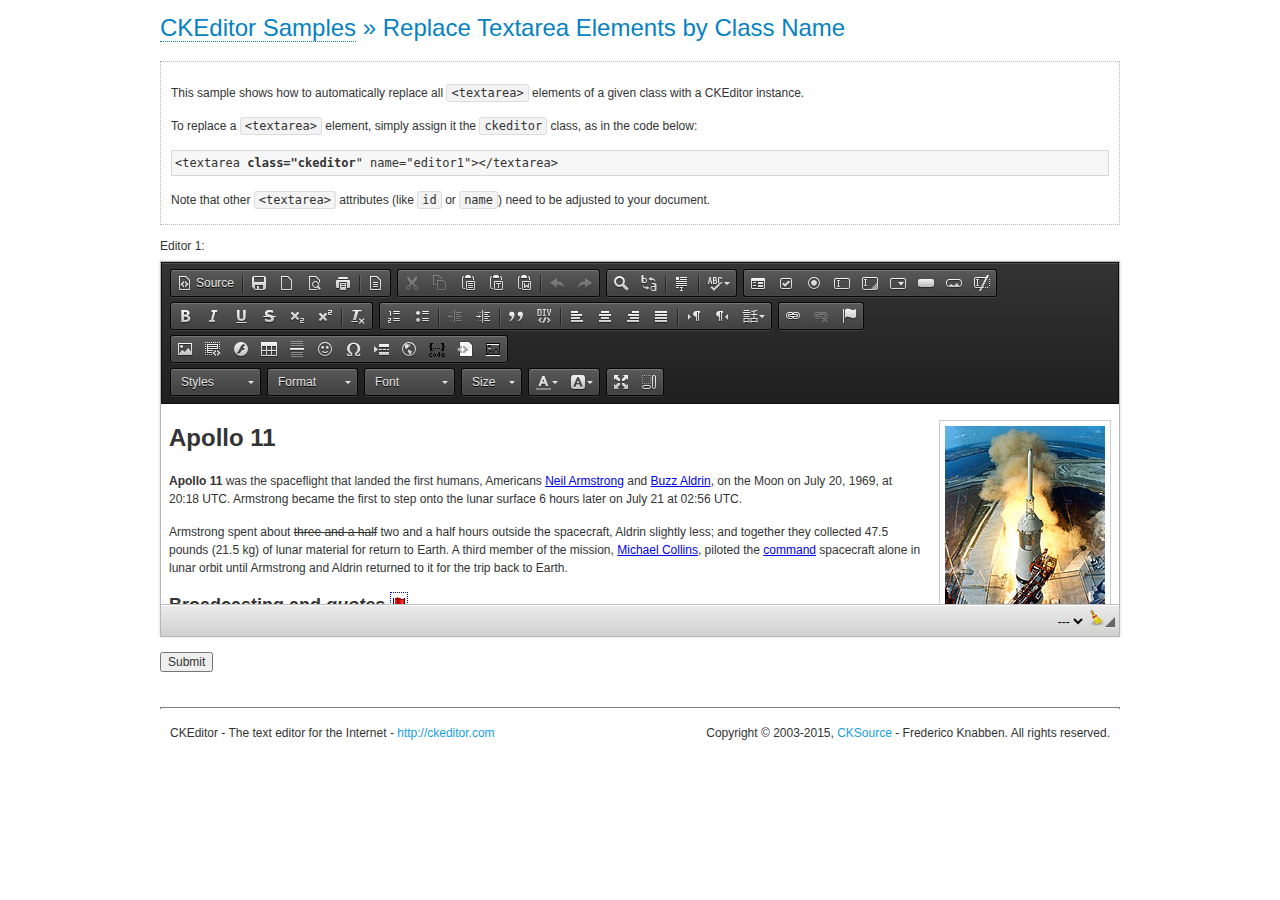
<file: ckeditor/samples/replacebyclass.html>
<!DOCTYPE html>
<!--
Copyright (c) 2003-2015, CKSource - Frederico Knabben. All rights reserved.
For licensing, see LICENSE.md or http://ckeditor.com/license
-->
<html>
<head>
	<meta charset="utf-8">
	<title>Replace Textareas by Class Name &mdash; CKEditor Sample</title>
	<script src="../ckeditor.js"></script>
	<link rel="stylesheet" href="sample.css">
</head>
<body>
	<h1 class="samples">
		<a href="index.html">CKEditor Samples</a> &raquo; Replace Textarea Elements by Class Name
	</h1>
	<div class="description">
		<p>
			This sample shows how to automatically replace all <code>&lt;textarea&gt;</code> elements
			of a given class with a CKEditor instance.
		</p>
		<p>
			To replace a <code>&lt;textarea&gt;</code> element, simply assign it the <code>ckeditor</code>
			class, as in the code below:
		</p>
<pre class="samples">
&lt;textarea <strong>class="ckeditor</strong>" name="editor1"&gt;&lt;/textarea&gt;
</pre>
		<p>
			Note that other <code>&lt;textarea&gt;</code> attributes (like <code>id</code> or <code>name</code>) need to be adjusted to your document.
		</p>
	</div>
	<form action="sample_posteddata.php" method="post">
		<p>
			<label for="editor1">
				Editor 1:
			</label>
			<textarea class="ckeditor" cols="80" id="editor1" name="editor1" rows="10">
				&lt;h1&gt;&lt;img alt=&quot;Saturn V carrying Apollo 11&quot; class=&quot;right&quot; src=&quot;assets/sample.jpg&quot;/&gt; Apollo 11&lt;/h1&gt; &lt;p&gt;&lt;b&gt;Apollo 11&lt;/b&gt; was the spaceflight that landed the first humans, Americans &lt;a href=&quot;http://en.wikipedia.org/wiki/Neil_Armstrong&quot; title=&quot;Neil Armstrong&quot;&gt;Neil Armstrong&lt;/a&gt; and &lt;a href=&quot;http://en.wikipedia.org/wiki/Buzz_Aldrin&quot; title=&quot;Buzz Aldrin&quot;&gt;Buzz Aldrin&lt;/a&gt;, on the Moon on July 20, 1969, at 20:18 UTC. Armstrong became the first to step onto the lunar surface 6 hours later on July 21 at 02:56 UTC.&lt;/p&gt; &lt;p&gt;Armstrong spent about &lt;s&gt;three and a half&lt;/s&gt; two and a half hours outside the spacecraft, Aldrin slightly less; and together they collected 47.5 pounds (21.5&amp;nbsp;kg) of lunar material for return to Earth. A third member of the mission, &lt;a href=&quot;http://en.wikipedia.org/wiki/Michael_Collins_(astronaut)&quot; title=&quot;Michael Collins (astronaut)&quot;&gt;Michael Collins&lt;/a&gt;, piloted the &lt;a href=&quot;http://en.wikipedia.org/wiki/Apollo_Command/Service_Module&quot; title=&quot;Apollo Command/Service Module&quot;&gt;command&lt;/a&gt; spacecraft alone in lunar orbit until Armstrong and Aldrin returned to it for the trip back to Earth.&lt;/p&gt; &lt;h2&gt;Broadcasting and &lt;em&gt;quotes&lt;/em&gt; &lt;a id=&quot;quotes&quot; name=&quot;quotes&quot;&gt;&lt;/a&gt;&lt;/h2&gt; &lt;p&gt;Broadcast on live TV to a world-wide audience, Armstrong stepped onto the lunar surface and described the event as:&lt;/p&gt; &lt;blockquote&gt;&lt;p&gt;One small step for [a] man, one giant leap for mankind.&lt;/p&gt;&lt;/blockquote&gt; &lt;p&gt;Apollo 11 effectively ended the &lt;a href=&quot;http://en.wikipedia.org/wiki/Space_Race&quot; title=&quot;Space Race&quot;&gt;Space Race&lt;/a&gt; and fulfilled a national goal proposed in 1961 by the late U.S. President &lt;a href=&quot;http://en.wikipedia.org/wiki/John_F._Kennedy&quot; title=&quot;John F. Kennedy&quot;&gt;John F. Kennedy&lt;/a&gt; in a speech before the United States Congress:&lt;/p&gt; &lt;blockquote&gt;&lt;p&gt;[...] before this decade is out, of landing a man on the Moon and returning him safely to the Earth.&lt;/p&gt;&lt;/blockquote&gt; &lt;h2&gt;Technical details &lt;a id=&quot;tech-details&quot; name=&quot;tech-details&quot;&gt;&lt;/a&gt;&lt;/h2&gt; &lt;table align=&quot;right&quot; border=&quot;1&quot; bordercolor=&quot;#ccc&quot; cellpadding=&quot;5&quot; cellspacing=&quot;0&quot; style=&quot;border-collapse:collapse;margin:10px 0 10px 15px;&quot;&gt; &lt;caption&gt;&lt;strong&gt;Mission crew&lt;/strong&gt;&lt;/caption&gt; &lt;thead&gt; &lt;tr&gt; &lt;th scope=&quot;col&quot;&gt;Position&lt;/th&gt; &lt;th scope=&quot;col&quot;&gt;Astronaut&lt;/th&gt; &lt;/tr&gt; &lt;/thead&gt; &lt;tbody&gt; &lt;tr&gt; &lt;td&gt;Commander&lt;/td&gt; &lt;td&gt;Neil A. Armstrong&lt;/td&gt; &lt;/tr&gt; &lt;tr&gt; &lt;td&gt;Command Module Pilot&lt;/td&gt; &lt;td&gt;Michael Collins&lt;/td&gt; &lt;/tr&gt; &lt;tr&gt; &lt;td&gt;Lunar Module Pilot&lt;/td&gt; &lt;td&gt;Edwin &amp;quot;Buzz&amp;quot; E. Aldrin, Jr.&lt;/td&gt; &lt;/tr&gt; &lt;/tbody&gt; &lt;/table&gt; &lt;p&gt;Launched by a &lt;strong&gt;Saturn V&lt;/strong&gt; rocket from &lt;a href=&quot;http://en.wikipedia.org/wiki/Kennedy_Space_Center&quot; title=&quot;Kennedy Space Center&quot;&gt;Kennedy Space Center&lt;/a&gt; in Merritt Island, Florida on July 16, Apollo 11 was the fifth manned mission of &lt;a href=&quot;http://en.wikipedia.org/wiki/NASA&quot; title=&quot;NASA&quot;&gt;NASA&lt;/a&gt;&amp;#39;s Apollo program. The Apollo spacecraft had three parts:&lt;/p&gt; &lt;ol&gt; &lt;li&gt;&lt;strong&gt;Command Module&lt;/strong&gt; with a cabin for the three astronauts which was the only part which landed back on Earth&lt;/li&gt; &lt;li&gt;&lt;strong&gt;Service Module&lt;/strong&gt; which supported the Command Module with propulsion, electrical power, oxygen and water&lt;/li&gt; &lt;li&gt;&lt;strong&gt;Lunar Module&lt;/strong&gt; for landing on the Moon.&lt;/li&gt; &lt;/ol&gt; &lt;p&gt;After being sent to the Moon by the Saturn V&amp;#39;s upper stage, the astronauts separated the spacecraft from it and travelled for three days until they entered into lunar orbit. Armstrong and Aldrin then moved into the Lunar Module and landed in the &lt;a href=&quot;http://en.wikipedia.org/wiki/Mare_Tranquillitatis&quot; title=&quot;Mare Tranquillitatis&quot;&gt;Sea of Tranquility&lt;/a&gt;. They stayed a total of about 21 and a half hours on the lunar surface. After lifting off in the upper part of the Lunar Module and rejoining Collins in the Command Module, they returned to Earth and landed in the &lt;a href=&quot;http://en.wikipedia.org/wiki/Pacific_Ocean&quot; title=&quot;Pacific Ocean&quot;&gt;Pacific Ocean&lt;/a&gt; on July 24.&lt;/p&gt; &lt;hr/&gt; &lt;p style=&quot;text-align: right;&quot;&gt;&lt;small&gt;Source: &lt;a href=&quot;http://en.wikipedia.org/wiki/Apollo_11&quot;&gt;Wikipedia.org&lt;/a&gt;&lt;/small&gt;&lt;/p&gt;
			</textarea>
		</p>
		<p>
			<input type="submit" value="Submit">
		</p>
	</form>
	<div id="footer">
		<hr>
		<p>
			CKEditor - The text editor for the Internet - <a class="samples" href="http://ckeditor.com/">http://ckeditor.com</a>
		</p>
		<p id="copy">
			Copyright &copy; 2003-2015, <a class="samples" href="http://cksource.com/">CKSource</a> - Frederico
			Knabben. All rights reserved.
		</p>
	</div>
</body>
</html>
</file>
<file: site.css>
﻿
@import "http://fonts.googleapis.com/css?family=Ubuntu:400,500,300";
body {
    margin: 0 auto;
}
html {
    font-family: "Ubuntu",sans-serif;
}
header {
    background: url("images/footer-bg.png") repeat scroll 0 0%, none repeat scroll 0 0 #193441;
    height: 3em;
}
.container {
    margin: 0 auto;
    padding: 1em;
    width: 80%;
}
.content {
    float: left;
    width: 20%;
    padding: 2.5%;
    text-align: justify;
    font-weight: 200;
    text-indent: -100000px;
}
article {
    background: none repeat scroll 0 0 #fcfff5;
    color: #046380;
    content: "";
    display: block;
    min-height: 21.99em;
    text-align: center;
    width: 100%;
}
article h1 {
    font-size: 40px;
    margin: 0.1em auto 0;
}
article h2 {
    color: #a5a59c;
    font-size: 21px;
    font-weight: 300;
}
article span {
    background: none repeat scroll 0 0 rgba(25, 52, 65, 0.04);
    color: #777;
    display: block;
    height: 2.7em;
    margin: 0 auto;
    padding: 1em;
    position: relative;
    width: 30em;
}
footer {
    clear: both;
    background: url("images/footer-bg.png") repeat scroll 0 0%, none repeat scroll 0 0 #91aa9d;
    height: 16em;
    text-align: right;
}
.social {
    background: none repeat scroll 0 0 rgba(0, 0, 0, 0.15);
    bottom: 0;
    margin-top: 2.5em;
    padding: 1.5em;
    position: relative;
    text-align: center;
}
.social a {
    color: #193441;
    margin: 0 1.4em auto;
    text-align: center;
    width: 100px;
}
.contactme {
    font-size: 15px;
    font-weight: 300;
    margin-top: 1.5em;
    text-align: center;
    vertical-align: baseline;
}
.contactme i {
    margin-right: 15px;
}
.contactme span {
    color: #002f2f;
}
i {
}
</file>
<file: ckeditor/samples/sample.css>
/*
Copyright (c) 2003-2015, CKSource - Frederico Knabben. All rights reserved.
For licensing, see LICENSE.md or http://ckeditor.com/license
*/

html, body, h1, h2, h3, h4, h5, h6, div, span, blockquote, p, address, form, fieldset, img, ul, ol, dl, dt, dd, li, hr, table, td, th, strong, em, sup, sub, dfn, ins, del, q, cite, var, samp, code, kbd, tt, pre
{
	line-height: 1.5;
}

body
{
	padding: 10px 30px;
}

input, textarea, select, option, optgroup, button, td, th
{
	font-size: 100%;
}

pre
{
	-moz-tab-size: 4;
	-o-tab-size: 4;
	-webkit-tab-size: 4;
	tab-size: 4;
}

pre, code, kbd, samp, tt
{
	font-family: monospace,monospace;
	font-size: 1em;
}

body {
	width: 960px;
	margin: 0 auto;
}

code
{
	background: #f3f3f3;
	border: 1px solid #ddd;
	padding: 1px 4px;

	-moz-border-radius: 3px;
	-webkit-border-radius: 3px;
	border-radius: 3px;
}

abbr
{
	border-bottom: 1px dotted #555;
	cursor: pointer;
}

.new, .beta
{
	text-transform: uppercase;
	font-size: 10px;
	font-weight: bold;
	padding: 1px 4px;
	margin: 0 0 0 5px;
	color: #fff;
	float: right;

	-moz-border-radius: 3px;
	-webkit-border-radius: 3px;
	border-radius: 3px;
}

.new
{
	background: #FF7E00;
	border: 1px solid #DA8028;
	text-shadow: 0 1px 0 #C97626;

	-moz-box-shadow: 0 2px 3px 0 #FFA54E inset;
	-webkit-box-shadow: 0 2px 3px 0 #FFA54E inset;
	box-shadow: 0 2px 3px 0 #FFA54E inset;
}

.beta
{
	background: #18C0DF;
	border: 1px solid #19AAD8;
	text-shadow: 0 1px 0 #048CAD;
	font-style: italic;

	-moz-box-shadow: 0 2px 3px 0 #50D4FD inset;
	-webkit-box-shadow: 0 2px 3px 0 #50D4FD inset;
	box-shadow: 0 2px 3px 0 #50D4FD inset;
}

h1.samples
{
	color: #0782C1;
	font-size: 200%;
	font-weight: normal;
	margin: 0;
	padding: 0;
}

h1.samples a
{
	color: #0782C1;
	text-decoration: none;
	border-bottom: 1px dotted #0782C1;
}

.samples a:hover
{
	border-bottom: 1px dotted #0782C1;
}

h2.samples
{
	color: #000000;
	font-size: 130%;
	margin: 15px 0 0 0;
	padding: 0;
}

p, blockquote, address, form, pre, dl, h1.samples, h2.samples
{
	margin-bottom: 15px;
}

ul.samples
{
	margin-bottom: 15px;
}

.clear
{
	clear: both;
}

fieldset
{
	margin: 0;
	padding: 10px;
}

body, input, textarea
{
	color: #333333;
	font-family: Arial, Helvetica, sans-serif;
}

body
{
	font-size: 75%;
}

a.samples
{
	color: #189DE1;
	text-decoration: none;
}

form
{
	margin: 0;
	padding: 0;
}

pre.samples
{
	background-color: #F7F7F7;
	border: 1px solid #D7D7D7;
	overflow: auto;
	padding: 0.25em;
	white-space: pre-wrap; /* CSS 2.1 */
	word-wrap: break-word; /* IE7 */
}

#footer
{
	clear: both;
	padding-top: 10px;
}

#footer hr
{
	margin: 10px 0 15px 0;
	height: 1px;
	border: solid 1px gray;
	border-bottom: none;
}

#footer p
{
	margin: 0 10px 10px 10px;
	float: left;
}

#footer #copy
{
	float: right;
}

#outputSample
{
	width: 100%;
	table-layout: fixed;
}

#outputSample thead th
{
	color: #dddddd;
	background-color: #999999;
	padding: 4px;
	white-space: nowrap;
}

#outputSample tbody th
{
	vertical-align: top;
	text-align: left;
}

#outputSample pre
{
	margin: 0;
	padding: 0;
}

.description
{
	border: 1px dotted #B7B7B7;
	margin-bottom: 10px;
	padding: 10px 10px 0;
	overflow: hidden;
}

label
{
	display: block;
	margin-bottom: 6px;
}

/**
 *	CKEditor editables are automatically set with the "cke_editable" class
 *	plus cke_editable_(inline|themed) depending on the editor type.
 */

/* Style a bit the inline editables. */
.cke_editable.cke_editable_inline
{
	cursor: pointer;
}

/* Once an editable element gets focused, the "cke_focus" class is
   added to it, so we can style it differently. */
.cke_editable.cke_editable_inline.cke_focus
{
	box-shadow: inset 0px 0px 20px 3px #ddd, inset 0 0 1px #000;
	outline: none;
	background: #eee;
	cursor: text;
}

/* Avoid pre-formatted overflows inline editable. */
.cke_editable_inline pre
{
	white-space: pre-wrap;
	word-wrap: break-word;
}

/**
 *	Samples index styles.
 */

.twoColumns,
.twoColumnsLeft,
.twoColumnsRight
{
	overflow: hidden;
}

.twoColumnsLeft,
.twoColumnsRight
{
	width: 45%;
}

.twoColumnsLeft
{
	float: left;
}

.twoColumnsRight
{
	float: right;
}

dl.samples
{
	padding: 0 0 0 40px;
}
dl.samples > dt
{
	display: list-item;
	list-style-type: disc;
	list-style-position: outside;
	margin: 0 0 3px;
}
dl.samples > dd
{
	margin: 0 0 3px;
}
.warning
{
	color: #ff0000;
	background-color: #FFCCBA;
	border: 2px dotted #ff0000;
	padding: 15px 10px;
	margin: 10px 0;
}

/* Used on inline samples */

blockquote
{
	font-style: italic;
	font-family: Georgia, Times, "Times New Roman", serif;
	padding: 2px 0;
	border-style: solid;
	border-color: #ccc;
	border-width: 0;
}

.cke_contents_ltr blockquote
{
	padding-left: 20px;
	padding-right: 8px;
	border-left-width: 5px;
}

.cke_contents_rtl blockquote
{
	padding-left: 8px;
	padding-right: 20px;
	border-right-width: 5px;
}

img.right {
	border: 1px solid #ccc;
	float: right;
	margin-left: 15px;
	padding: 5px;
}

img.left {
	border: 1px solid #ccc;
	float: left;
	margin-right: 15px;
	padding: 5px;
}

.marker
{
	background-color: Yellow;
}
</file>
